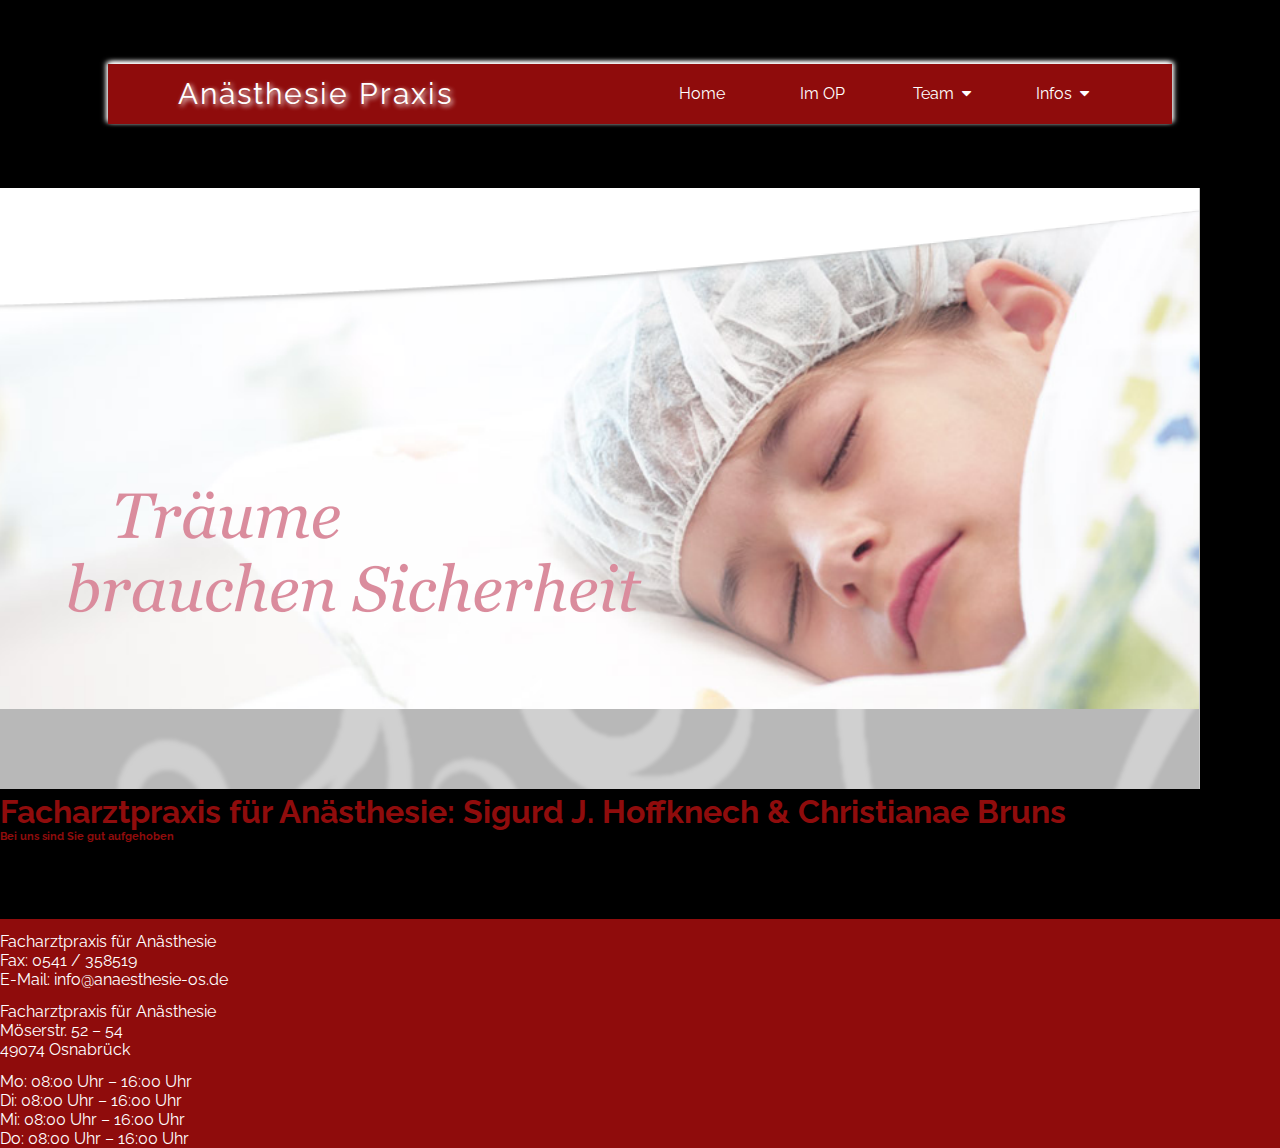
<file: Master file Tim Hoffknecht/index.html>
<!doctype html>
<html lang="en">
     <head> 
        <title>Anähstesie Praxis an der Hase</title>
        
        <link rel="stylesheet" href="style.css">
        <link rel="stylesheet" href="https://cdn.jsdelivr.net/npm/bootstrap-icons@1.8.1/font/bootstrap-icons.css">
        <link href="https://cdn.jsdelivr.net/npm/bootstrap@5.0.2/dist/css/bootstrap.min.css" rel="stylesheet" integrity="sha384-EVSTQN3/azprG1Anm3QDgpJLIm9Nao0Yz1ztcQTwFspd3yD65VohhpuuCOmLASjC" crossorigin="anonymous">
		<link href="https://fonts.googleapis.com/css?family=Raleway" rel="stylesheet">
		<meta name="viewport" content="width=device-width, initial-scale=1">
	 <link rel="stylesheet" href="https://cdnjs.cloudflare.com/ajax/libs/font-awesome/4.7.0/css/font-awesome.min.css">    
        
     </head>

     <body class="container">

		
		<div id="container">
		  <nav>
			<div id="logo">
			  Anästhesie Praxis
			</div>
			<ul>
			  <li><a href="index.html">Home</a></li>
			  <li><a href="Im-OP.html">Im OP</a></li>
			  <li class="dropdown"><a href="#"> Team &nbsp;<i class="fa fa-caret-down"></i> </a>
				<div class="dd">
				  <div id="u_a_c"><div id="up_arrow"></div></div>
				 <ul>
				   <li><a href="UnserTeam.html">Unser Team</a></li>
				   <li><a href="Aerzte.html">Ärzte</a></li>
				 </ul>
				 </div>
			  <li class="dropdown"><a href="#"> Infos &nbsp;<i class="fa fa-caret-down"></i> </a>
					<div class="dd">
					  <div id="u_a_c"><div id="up_arrow"></div></div>
					 <ul>
					   <li><a href="Die-Operation.html">Die OP</a></li>
					   <li><a href="Erwachsene.html">Erwachsene</a></li>
					   <li><a href="Kinder.html">Kinder</a></li>
					   <li><a href="Zu-Hause.html">Zu Hause</a></li>
					   <li><a href="Equipment.html">Eqipment</a></li>
					 </ul>
					 </div>
		
			 
			</ul>
		  </nav>
		</div>

	


		<img src="images/Trauume brauchen Sicherheit.PNG" class="container" >

		<section id="latest-from-the-blog" class="mt-4 mb-4">
			<div class="container">
			
				<h1>Facharztpraxis für Anästhesie: Sigurd J. Hoffknech & Christianae Bruns</h1>
				
				
			
					<div class="row">
				
						<div class="col-6">
			
							<section id="home-posts">
							
								<div>
									<div class="card my-4 border-0">
										<div class="card-body">
											<h6>Bei uns sind Sie gut aufgehoben</h6>
											<p class="card-text">Im Rahmen einer Operation ist die Anästhesie unverzichtbar. Als
												Facharztpraxis für Anästhesie übernehmen wir die komplette
												anästhesiologische Betreuung von kleinen und großen Patienten. Diese
												reicht vom ersten Beratungsgespräch bis zur Entlassung nach dem
												Eingriff</p>
										</div>
									</div>
								</div>
									
			
			
							</section>
							
						</div>
						
						<div class="col-6">
							
							<section id="home-short-intro">
								<div class="card my-4 border-0">
									<div class="card-body"></div>
									<p class="card-text"> Innerhalb der Praxisklinik arbeiten wir mit Kolleginnen und Kollegen
										verschiedener Fachrichtungen zusammen und begleiten auch Operateure
										anderer Praxen, die unseren voll ausgestatteten OP-Bereich nutzen
										wollen</p>
							
							</section>
							
						
							
						</div>
					</div>
				</div>

		<footer>
   
			<section id="latest-from-the-blog" class="mt-4 mb-4" >
				<div class="container">
			
					
					
				
					<div class="row gx-5" id="texthauptseite" >
					
						<div class="col-lg-4" style="background-color:#8f0c0c;" style="color:white ;">
							<div class="card my-4 border-0" style="background-color:#8f0c0c;"style="color:white ;">
								<div class="card-body" style="background-color:#8f0c0c;" style="color:white ;">
									<h6 style="background-color:#8f0c0c;" style="color:white ;">Kontakt</h6>
									<p class="card-text" style="background-color:#8f0c0c;" style="color: white ;">  <ul style="list-style-type: none;">
										<li>Facharztpraxis für Anästhesie</li>
										<li>Fax: 0541 / 358519</li>
										<li>E-Mail: info@anaesthesie-os.de</li></p>
										
		
								</div>
							</div>
		
						</div>
						
						<div class="col-lg-4" style="background-color:#8f0c0c;" style="color:white ;">
							<div class="card my-4 border-0" style="background-color:#8f0c0c;"style="color:white ;">
								<div class="card-body" style="background-color:#8f0c0c;" style="color:white ;">
									<h6 style="background-color:#8f0c0c;" style="color:white ;">Adresse</h6>
									<p class="card-text" style="background-color:#8f0c0c;" style="color: white ;">  <ul style="list-style-type: none;">
										<li>Facharztpraxis für Anästhesie</li>
										<li>Möserstr. 52 – 54</li>
										<li>49074 Osnabrück</li></p>
										
		
								</div>
							</div>
		
						</div>
		
						<div class="col-lg-4" style="background-color:#8f0c0c;" style="color:white ;">
							<div class="card my-4 border-0" style="background-color:#8f0c0c;"style="color:white ;">
								<div class="card-body" style="background-color:#8f0c0c;" style="color:white ;">
									<h6 style="background-color:#8f0c0c;" style="color:white ;">Öffnungszeiten</h6>
									<p class="card-text" style="background-color:#8f0c0c;" style="color: white ;">  <ul style="list-style-type: none;">
										<li>Mo: 08:00 Uhr – 16:00 Uhr</li>
										<li>Di: 08:00 Uhr – 16:00 Uhr</li>
										<li>Mi: 08:00 Uhr – 16:00 Uhr</li>
										<li>Do: 08:00 Uhr – 16:00 Uhr</li>
									   </p>
										
		
								</div>
							</div>
		
						</div>
						
					
						
				</div>
			</section>
		
		
		</footer>



		

          	<script src="https://cdn.jsdelivr.net/npm/bootstrap@5.0.2/dist/js/bootstrap.bundle.min.js" integrity="sha384-MrcW6ZMFYlzcLA8Nl+NtUVF0sA7MsXsP1UyJoMp4YLEuNSfAP+JcXn/tWtIaxVXM" crossorigin="anonymous"></script>
	</body>
</html>
</file>
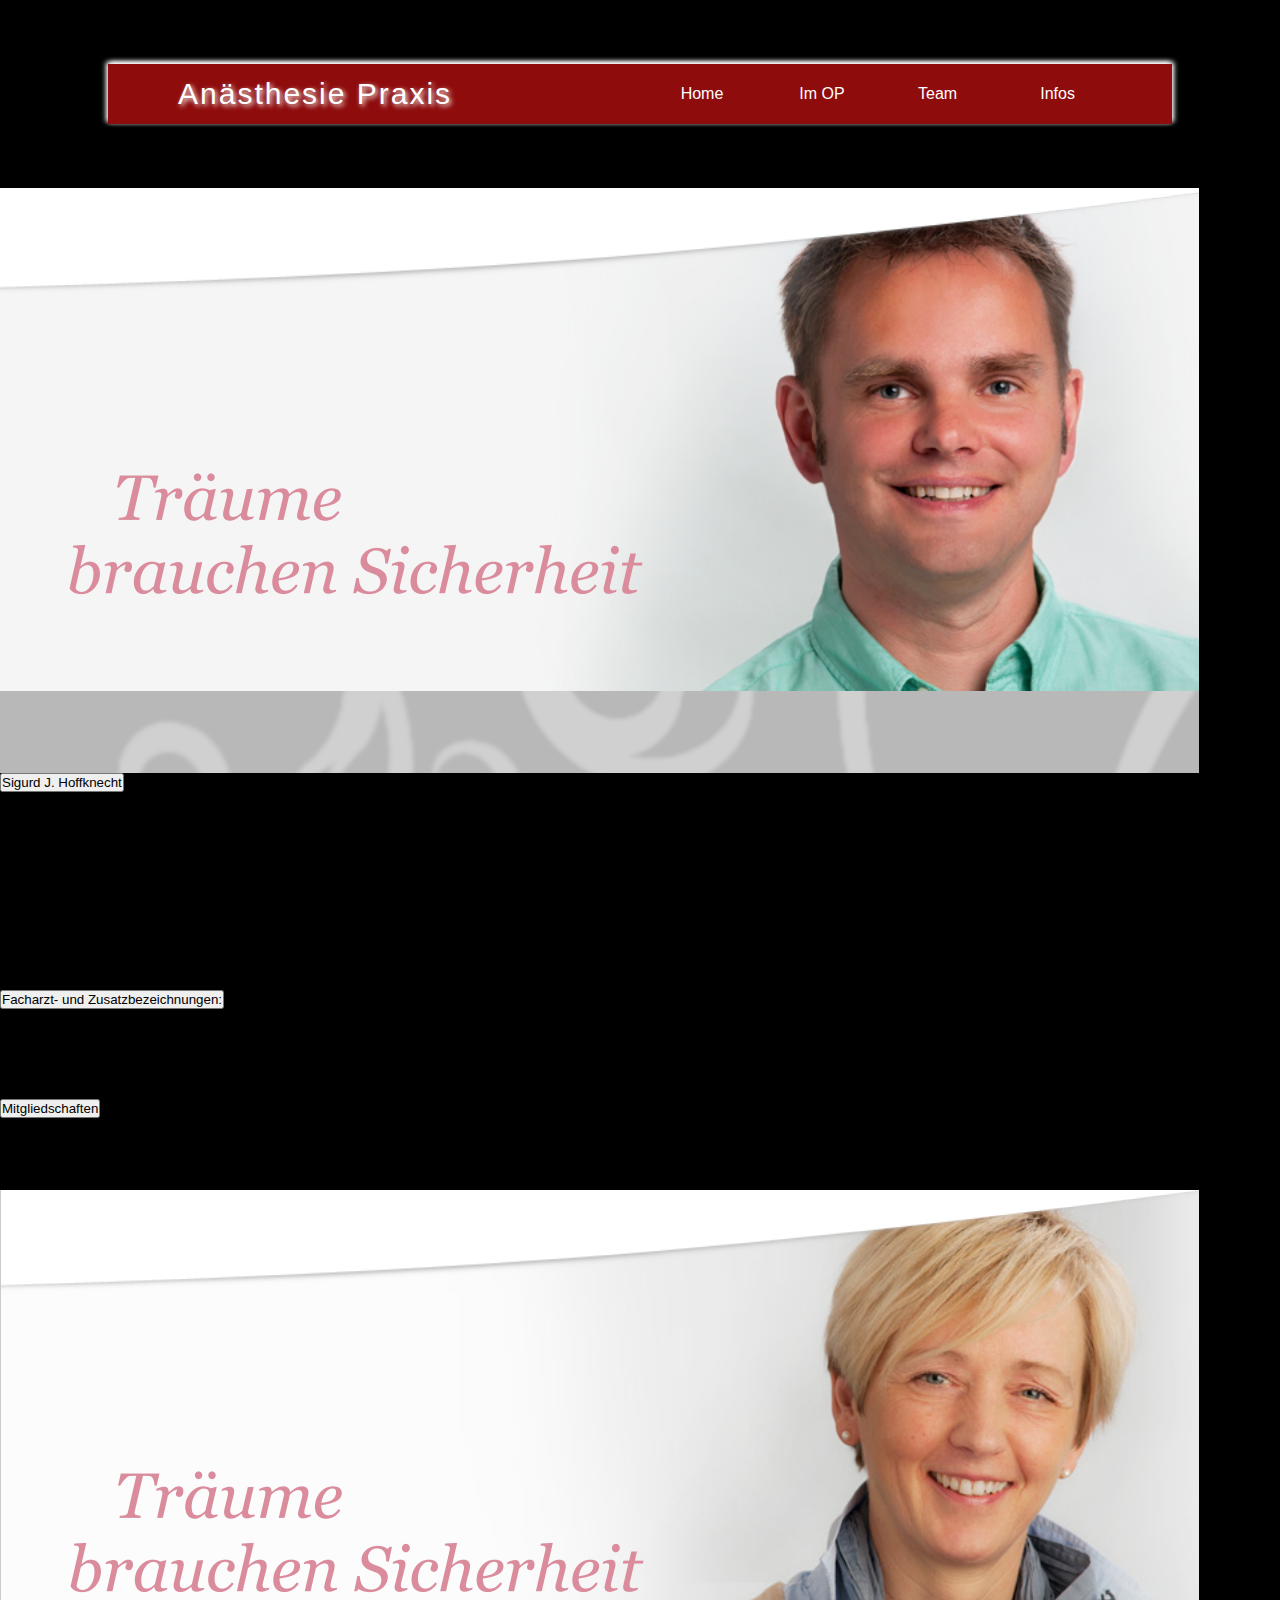
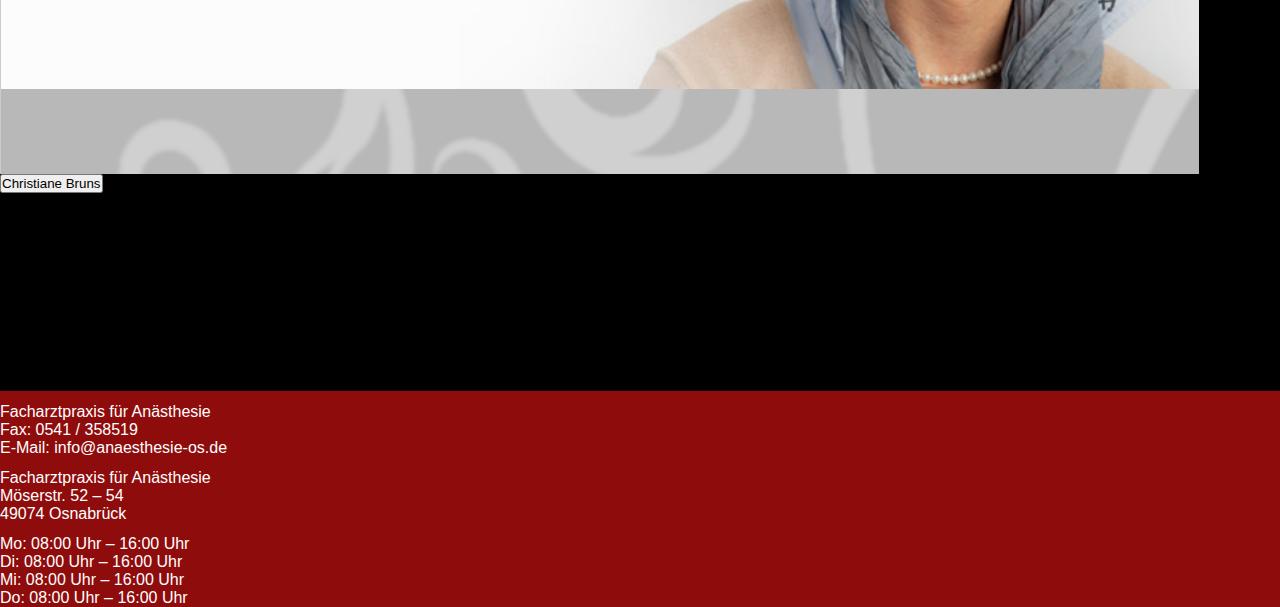
<file: Master file Tim Hoffknecht/Aerzte.html>
<html lang="en">
     <head> 
        <title>Team / Ärzte</title>
        
        <link rel="stylesheet" href="style.css">
        <link rel="stylesheet" href="https://cdn.jsdelivr.net/npm/bootstrap-icons@1.8.1/font/bootstrap-icons.css">
        <link href="https://cdn.jsdelivr.net/npm/bootstrap@5.0.2/dist/css/bootstrap.min.css" rel="stylesheet" integrity="sha384-EVSTQN3/azprG1Anm3QDgpJLIm9Nao0Yz1ztcQTwFspd3yD65VohhpuuCOmLASjC" crossorigin="anonymous">
            
        
     </head>

     <body class="container">
	
        	<div id="container">
            <nav>
              <div id="logo">
                Anästhesie Praxis
              </div>
              <ul>
                <li><a href="index.html">Home</a></li>
                <li><a href="Im-OP.html">Im OP</a></li>
                <li class="dropdown"><a href="#"> Team &nbsp;<i class="fa fa-caret-down"></i> </a>
                <div class="dd">
                  <div id="u_a_c"><div id="up_arrow"></div></div>
                 <ul>
                   <li><a href="UnserTeam.html">Unser Team</a></li>
                   <li><a href="Aerzte.html">Ärzte</a></li>
                 </ul>
                 </div>
                <li class="dropdown"><a href="#"> Infos &nbsp;<i class="fa fa-caret-down"></i> </a>
                  <div class="dd">
                    <div id="u_a_c"><div id="up_arrow"></div></div>
                   <ul>
                     <li><a href="Die-Operation.html">Die OP</a></li>
                     <li><a href="Erwachsene.html">Erwachsene</a></li>
                     <li><a href="Kinder.html">Kinder</a></li>
                     <li><a href="Zu-Hause.html">Zu Hause</a></li>
                     <li><a href="Equipment.html">Eqipment</a></li>
                   </ul>
                   </div>
            
               
              </ul>
              </nav>
          </div>
		</div>
        <img src="images/SigurdHoffknecht.PNG" class="container" >

        <p></p>
        <p></p>
        <div class="accordion accordion-flush" id="accordionFlushExample">
            <div class="accordion-item">
              <h2 class="accordion-header" id="flush-headingOne">
                <button class="accordion-button collapsed" type="button" data-bs-toggle="collapse" data-bs-target="#flush-collapseOne" aria-expanded="false" aria-controls="flush-collapseOne">
                    Sigurd J. Hoffknecht
                </button>
              </h2>
              <div id="flush-collapseOne" class="accordion-collapse collapse" aria-labelledby="flush-headingOne" data-bs-parent="#accordionFlushExample">
                <div class="accordion-body">
                    <ul style="list-style-type: none;">
                    <li>1971        geboren in Lippstadt</li>
                    <li>1991 - 1992 Studium Mathematik RWTH Aachen</li>
                    <li>1992 - 1993 Zivildienst Rettungswache Erwitte</li>
                    <li>1993        Ausbildung zum staatlich geprüften Rettungsassistenten in Lünen</li>
                    <li>1993 - 2001 Studium Humanmedizin Westfälische-Wilhelms-Universität Münster</li>
                    <li>2001 - 2004 AIP und Assistenzarzt </li>
                    <li>2004 - 2009 Assistenzarzt und Facharzt</li>
                    <li>2010 - 2014 Anästhesie-Facharzt-Gemeinschaft, Praxis für ambulante Anästhesie in Münster</li>
                    <li>2014        Niederlassung in der Praxis für Anästhesie - Praxisklinik an der Hase in Osnabrück</li>
                    <li>2003 - 2005 Intensivtransportwagen des ASB Münster</li>
                    <li>seit 2004   Notarzt in den Kreisen Münster, Warendorf, Gütersloh und Osnabrück</li>
                    

                 </ul>
                </div>
              </div>
            </div>
            <div class="accordion-item">
              <h2 class="accordion-header" id="flush-headingTwo">
                <button class="accordion-button collapsed" type="button" data-bs-toggle="collapse" data-bs-target="#flush-collapseTwo" aria-expanded="false" aria-controls="flush-collapseTwo">
                    Facharzt- und Zusatzbezeichnungen:
                </button>
              </h2>
              <div id="flush-collapseTwo" class="accordion-collapse collapse" aria-labelledby="flush-headingTwo" data-bs-parent="#accordionFlushExample">
                <div class="accordion-body">
                    <ul style="list-style-type: none;">
                        <li>2002 Fachkunde Notfallmedizin</li>
                        <li>2002 Fachkunde Strahlenschutz Notfalldiagnostik</li>
                        <li>2006 Facharzt für Anästhesie</li>
                        <li>2006 Leitender Notarzt</li>
                        <li>2014 Zusatzbezeichnung Notfallmedizin</li>
                        
                </div>
              </div>
            </div>
            <div class="accordion-item">
              <h2 class="accordion-header" id="flush-headingThree">
                <button class="accordion-button collapsed" type="button" data-bs-toggle="collapse" data-bs-target="#flush-collapseThree" aria-expanded="false" aria-controls="flush-collapseThree">
                  Mitgliedschaften
                </button>
              </h2>
              <div id="flush-collapseThree" class="accordion-collapse collapse" aria-labelledby="flush-headingThree" data-bs-parent="#accordionFlushExample">
                <div class="accordion-body">
                    <ul style="list-style-type: none;">
                        <li>Deutsche Gesellschaft für Anästhesie und Intensivmedizin (DGAI)</li>
                        <li>Arbeitsgemeinschaft in Norddeutschland tätiger Notärzte (AGNN)</li>
                        <li>European Society of Anaesthesiology (ESA)</li>
                        <li>Gesundheitsregion Osnabrück - Emsland e.V</li>
                </div>
              </div>
            </div>
          </div>

          <img src="images/ChristianeBruns.PNG" class="container" >

          <div class="accordion accordion-flush" id="accordionFlushExample">
            <div class="accordion-item">
              <h2 class="accordion-header" id="flush-headingOne" style="color:#8f0c0c ;">
                <button class="accordion-button collapsed" type="button" data-bs-toggle="collapse" data-bs-target="#flush-collapseOne" aria-expanded="false" aria-controls="flush-collapseOne">
                    Christiane Bruns
                </button>
              </h2>
              <div id="flush-collapseOne" class="accordion-collapse collapse" aria-labelledby="flush-headingOne" data-bs-parent="#accordionFlushExample">
                <div class="accordion-body">
                    <ul style="list-style-type: none;">
                    <li>1959 geboren in Bonn</li>
                    <li>1978–1980 Studium der Biologie an der Friedrich-Wilhelm-Universität</li>
                    <li>1980–1982 Studium der Medizin an der Ruhruniversität Bochum</li>
                    <li>1982–1987 Studium der Medizin an der Friedrich-Wilhelm-Universität Bonn</li>
                    <li>1991–1992 Assistenzärztin für Anästhesie im Krankenhaus der Augustinerinnen Köln</li>
                    <li>1992–1995 Assistenzärztin und Fachärztin im Christlichen Krankenhaus Quakenbrück </li>
                    <li>1995 Facharztprüfung für Anästhesie</li>
                    <li>1996 Übernahme der Praxis für Anästhesie in der Praxisklinik an der Hase in Osnabrück</li>
                    <li>2014        Niederlassung in der Praxis für Anästhesie - Praxisklinik an der Hase in Osnabrück</li>
                    <li>2003 - 2005 Intensivtransportwagen des ASB Münster</li>
                    <li>seit 2004   Notarzt in den Kreisen Münster, Warendorf, Gütersloh und Osnabrück</li>
                    

                 </ul>
                </div>
              </div>
            </div>
            </div>
            </div>
          </div>







<footer>
   
    <section id="latest-from-the-blog" class="mt-4 mb-4" >
        <div class="container">
    
            
            
        
            <div class="row gx-5" id="texthauptseite" >
            
                <div class="col-lg-4" style="background-color:#8f0c0c;" style="color:white ;">
                    <div class="card my-4 border-0" style="background-color:#8f0c0c;"style="color:white ;">
                        <div class="card-body" style="background-color:#8f0c0c;" style="color:white ;">
                            <h6 style="background-color:#8f0c0c;" style="color:white ;">Kontakt</h6>
                            <p class="card-text" style="background-color:#8f0c0c;" style="color: white ;">  <ul style="list-style-type: none;">
                                <li>Facharztpraxis für Anästhesie</li>
                                <li>Fax: 0541 / 358519</li>
                                <li>E-Mail: info@anaesthesie-os.de</li></p>
                                

                        </div>
                    </div>

                </div>
                
                <div class="col-lg-4" style="background-color:#8f0c0c;" style="color:white ;">
                    <div class="card my-4 border-0" style="background-color:#8f0c0c;"style="color:white ;">
                        <div class="card-body" style="background-color:#8f0c0c;" style="color:white ;">
                            <h6 style="background-color:#8f0c0c;" style="color:white ;">Adresse</h6>
                            <p class="card-text" style="background-color:#8f0c0c;" style="color: white ;">  <ul style="list-style-type: none;">
                                <li>Facharztpraxis für Anästhesie</li>
                                <li>Möserstr. 52 – 54</li>
                                <li>49074 Osnabrück</li></p>
                                

                        </div>
                    </div>

                </div>

                <div class="col-lg-4" style="background-color:#8f0c0c;" style="color:white ;">
                    <div class="card my-4 border-0" style="background-color:#8f0c0c;"style="color:white ;">
                        <div class="card-body" style="background-color:#8f0c0c;" style="color:white ;">
                            <h6 style="background-color:#8f0c0c;" style="color:white ;">Öffnungszeiten</h6>
                            <p class="card-text" style="background-color:#8f0c0c;" style="color: white ;">  <ul style="list-style-type: none;">
                                <li>Mo: 08:00 Uhr – 16:00 Uhr</li>
                                <li>Di: 08:00 Uhr – 16:00 Uhr</li>
                                <li>Mi: 08:00 Uhr – 16:00 Uhr</li>
                                <li>Do: 08:00 Uhr – 16:00 Uhr</li>
                               </p>
                                

                        </div>
                    </div>

                </div>
                
            
                
        </div>
    </section>


</footer>


        

        <script src="https://cdn.jsdelivr.net/npm/bootstrap@5.0.2/dist/js/bootstrap.bundle.min.js" integrity="sha384-MrcW6ZMFYlzcLA8Nl+NtUVF0sA7MsXsP1UyJoMp4YLEuNSfAP+JcXn/tWtIaxVXM" crossorigin="anonymous"></script>
     </body>
</file>
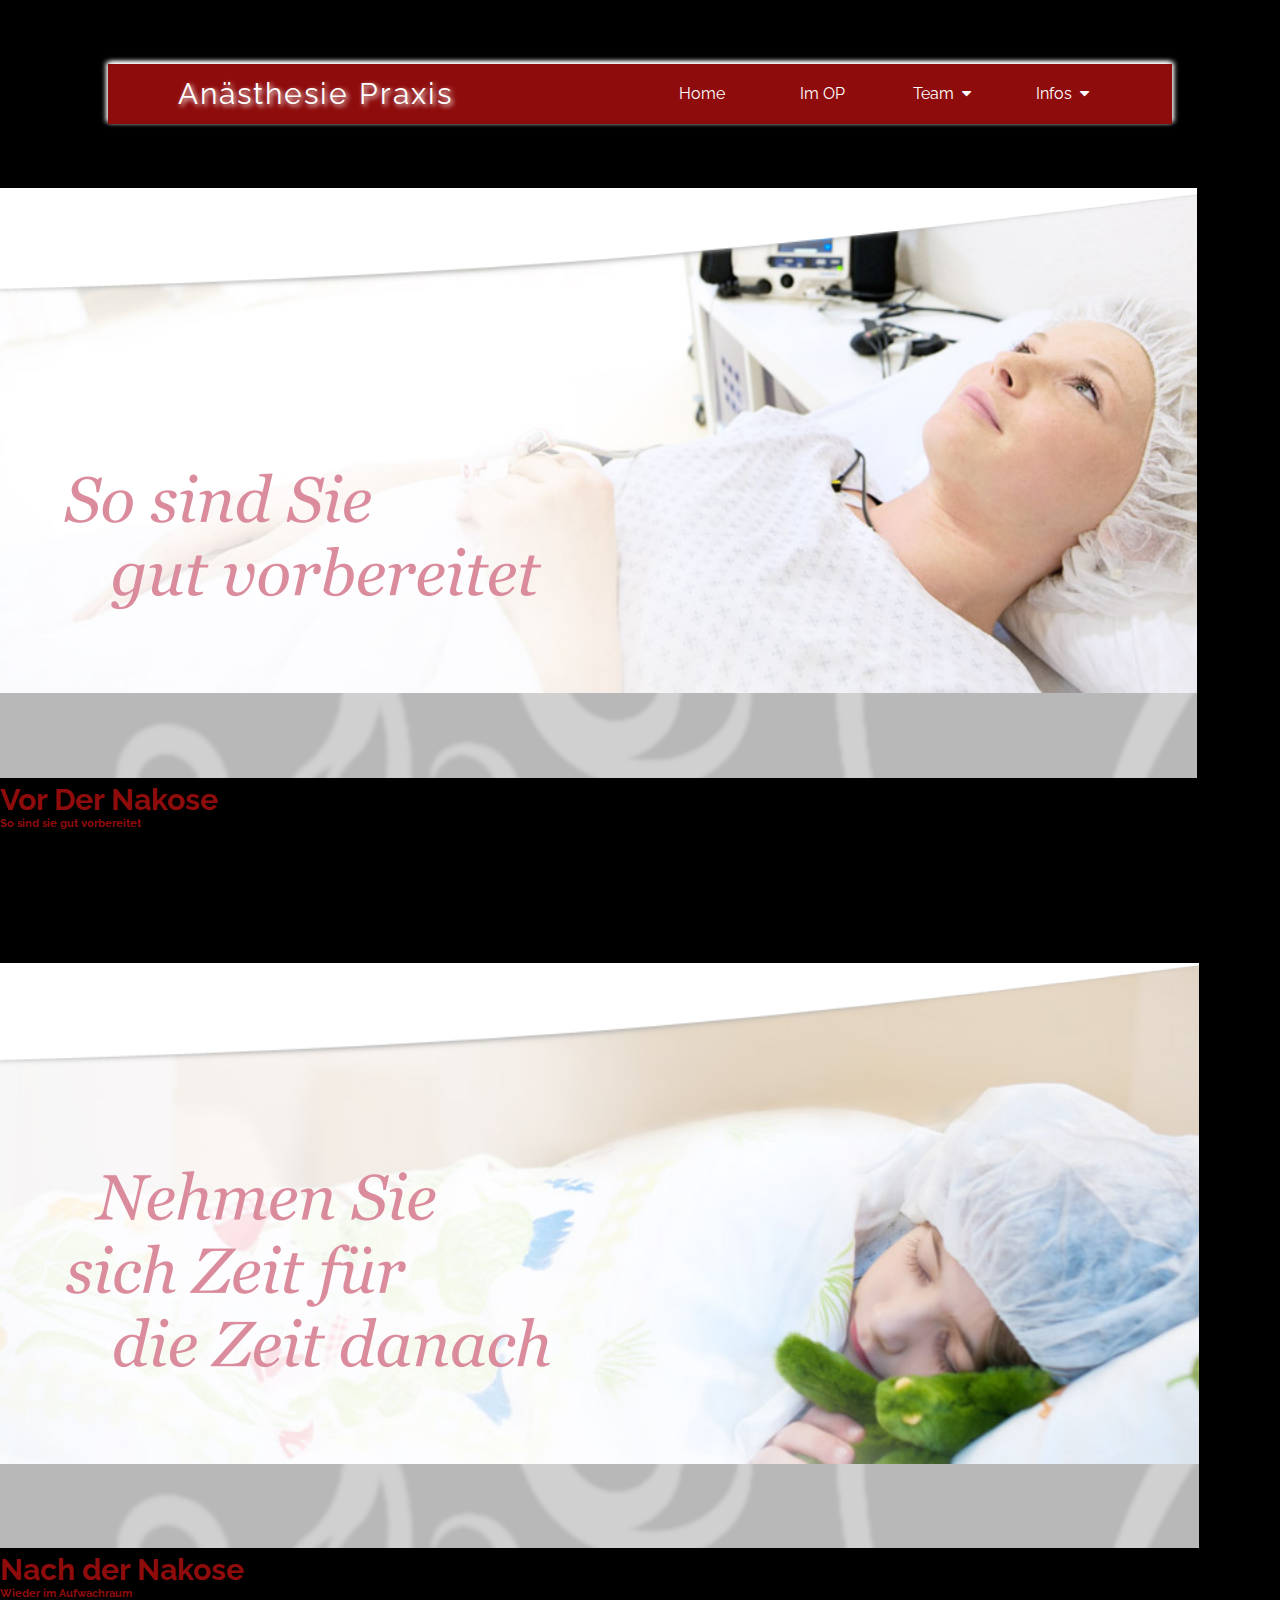
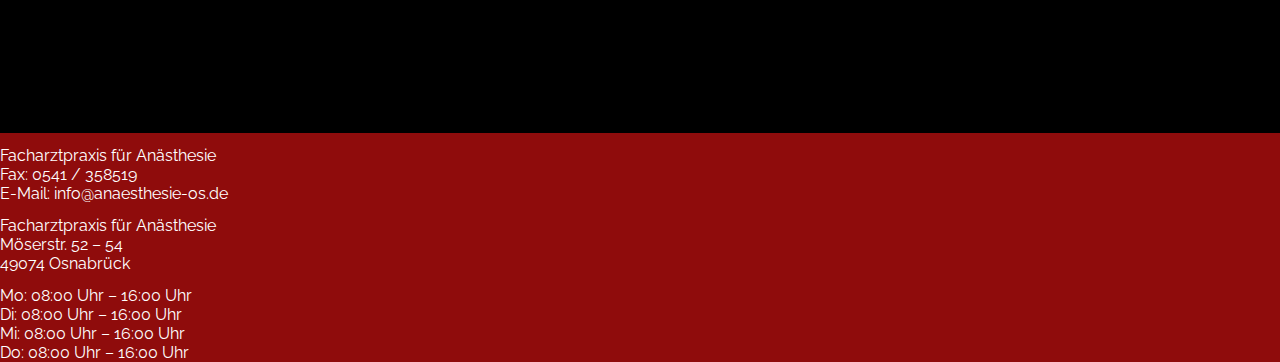
<file: Master file Tim Hoffknecht/Die-Operation.html>
<!doctype html>
<html lang="en">
     <head> 
        <title>Infos / Die OP</title>
        
        <link rel="stylesheet" href="style.css">
        <link rel="stylesheet" href="https://cdn.jsdelivr.net/npm/bootstrap-icons@1.8.1/font/bootstrap-icons.css">
        <link href="https://cdn.jsdelivr.net/npm/bootstrap@5.0.2/dist/css/bootstrap.min.css" rel="stylesheet" integrity="sha384-EVSTQN3/azprG1Anm3QDgpJLIm9Nao0Yz1ztcQTwFspd3yD65VohhpuuCOmLASjC" crossorigin="anonymous">
		<link href="https://fonts.googleapis.com/css?family=Raleway" rel="stylesheet">
		<meta name="viewport" content="width=device-width, initial-scale=1">
	 <link rel="stylesheet" href="https://cdnjs.cloudflare.com/ajax/libs/font-awesome/4.7.0/css/font-awesome.min.css">    
        
     </head>

     <body class="container">

		
		<div id="container">
			<nav>
				<div id="logo">
				  Anästhesie Praxis
				</div>
				<ul>
				  <li><a href="index.html">Home</a></li>
				  <li><a href="Im-OP.html">Im OP</a></li>
				  <li class="dropdown"><a href="#"> Team &nbsp;<i class="fa fa-caret-down"></i> </a>
					<div class="dd">
					  <div id="u_a_c"><div id="up_arrow"></div></div>
					 <ul>
					   <li><a href="UnserTeam.html">Unser Team</a></li>
					   <li><a href="Aerzte.html">Ärzte</a></li>
					 </ul>
					 </div>
				  <li class="dropdown"><a href="#"> Infos &nbsp;<i class="fa fa-caret-down"></i> </a>
						<div class="dd">
						  <div id="u_a_c"><div id="up_arrow"></div></div>
						 <ul>
						   <li><a href="Die-Operation.html">Die OP</a></li>
						   <li><a href="Erwachsene.html">Erwachsene</a></li>
						   <li><a href="Kinder.html">Kinder</a></li>
						   <li><a href="Zu-Hause.html">Zu Hause</a></li>
						   <li><a href="Equipment.html">Eqipment</a></li>
						 </ul>
						 </div>
			
				 
				</ul>
			  </nav>
		</div>

	


		<img src="images/Vor-Der -Op.PNG" class="container" >

		<section id="latest-from-the-blog" class="mt-4 mb-4">
			<div class="container">
			
			<h2 style="font-size: 30px; color: #8f0c0c;">Vor Der Nakose</h2>
				
				
			
					<div class="row">
				
						<div class="col-6">
			
							<section id="home-posts">
							
								<div>
									<div class="card my-4 border-0">
										<div class="card-body">
											<p></p>
											<h6>So sind sie gut vorbereitet</h6>
											<p class="card-text">Wenn der Tag für Ihre OP da ist, kommen Sie bitte zur vereinbarten Zeit in
												die Praxis und melden sich am Empfang. Sie werden nach der Anmeldung
												zu Ihrem Platz im Aufwachraum begleitet und haben dort noch etwa 30
												Minuten, um sich in Ruhe umzuziehen und vorzubereiten.</p>
                                            <p class="card-text">Sollten Ihnen zu Hause noch Fragen eingefallen sein, können Sie diese
												jetzt stellen. Dafür nehmen wir uns gerne Zeit, denn wir wollen, dass Sie
												möglichst entspannt und angstfrei sind. Wir legen dann eine
												Venenverweilkanüle und spritzen Ihnen etwas Beruhigungsmittel.
												Manchmal werden noch kleine Untersuchungen durchgeführt, wie
												Blutdruck- oder Blutzuckermessen. Und dann geht es schon in den OP.</p>

										</div>
									</div>
								</div>
									
			
			
							</section>
							
						</div>
						
						<div class="col-6">
							
							<section id="home-short-intro">
								<div class="card my-4 border-0">
									<div class="card-body"></div>
									<p class="card-text">Trotz aller Planung kann es immer mal zu Verzögerungen kommen, sodass
										wir Wartezeiten nicht ganz ausschließen können. Aber für uns ist
										entscheidend, dass jeder Patient die optimale medizinische Versorgung
										bekommt – auch wenn es dadurch mal etwas länger dauert. Wir bitten
										bereits an dieser Stelle um Ihr Verständnis.</p>
							
							</section>
							
						
							
						</div>
					</div>
				</div>

				<img src="images/Nach-Der-OP.PNG" class="container" >

				<section id="latest-from-the-blog" class="mt-4 mb-4">
					<div class="container">
					
					<h2 style="font-size: 30px; color: #8f0c0c;">Nach der Nakose</h2>
						
						
					
							<div class="row">
						
								<div class="col-6">
					
									<section id="home-posts">
									
										<div>
											<div class="card my-4 border-0">
												<div class="card-body">
													<p></p>
													<h6>Wieder im Aufwachraum</h6>
													<p class="card-text">Im Aufwachraum angekommen, können Sie sich in Ruhe ausschlafen. Je
														nach Narkoseart verbinden wir Sie noch einmal mit unseren
														Überwachungsgeräten, so dass wir Ihnen bei Bedarf sofort helfen können.
														Ihre Angehörigen können im Normalfall dann schon zu Ihnen. Da jedoch
														alle Patienten etwas Ruhe brauchen, sollten Sie nur eine Person
														mitbringen. Begleiten Sie Ihr Kind, lassen wir selbstverständlich auch zwei
														Personen in den Aufwachraum.</p>
		
												</div>
											</div>
										</div>
											
					
					
									</section>
									
								</div>
								
								<div class="col-6">
									
									<section id="home-short-intro">
										<div class="card my-4 border-0">
											<div class="card-body"></div>
											<p class="card-text">Sobald Sie wach genug sind, dürfen Sie frühstücken. Bringen Sie sich eine
												leichte Mahlzeit von zu Hause mit, Getränke bekommen Sie bei uns. Erst
												wenn Sie etwas gegessen haben, Sie sich wieder gut fühlen, Ihre
												Begleitperson hier ist und wir sicher sind, dass keine Komplikationen zu
												erwarten sind, entlassen wir Sie nach Hause.</p>

											<p class="card-text">Planen Sie für die Aufwachphase ausreichend Zeit ein. Nach den
												modernen Narkosemitteln fühlt man sich zwar sehr schnell wieder wach
												und fit, dennoch möchten wir unsere Patienten erst entlassen, wenn aus
												unserer Sicht kein Risiko mehr besteht.</p>
									
									</section>
									
								
									
								</div>
							</div>
						</div>

		<footer>
   
			<section id="latest-from-the-blog" class="mt-4 mb-4" >
				<div class="container">
			
					
					
				
					<div class="row gx-5" id="texthauptseite" >
					
						<div class="col-lg-4" style="background-color:#8f0c0c;" style="color:white ;">
							<div class="card my-4 border-0" style="background-color:#8f0c0c;"style="color:white ;">
								<div class="card-body" style="background-color:#8f0c0c;" style="color:white ;">
									<h6 style="background-color:#8f0c0c;" style="color:white ;">Kontakt</h6>
									<p class="card-text" style="background-color:#8f0c0c;" style="color: white ;">  <ul style="list-style-type: none;">
										<li>Facharztpraxis für Anästhesie</li>
										<li>Fax: 0541 / 358519</li>
										<li>E-Mail: info@anaesthesie-os.de</li></p>
										
		
								</div>
							</div>
		
						</div>
						
						<div class="col-lg-4" style="background-color:#8f0c0c;" style="color:white ;">
							<div class="card my-4 border-0" style="background-color:#8f0c0c;"style="color:white ;">
								<div class="card-body" style="background-color:#8f0c0c;" style="color:white ;">
									<h6 style="background-color:#8f0c0c;" style="color:white ;">Adresse</h6>
									<p class="card-text" style="background-color:#8f0c0c;" style="color: white ;">  <ul style="list-style-type: none;">
										<li>Facharztpraxis für Anästhesie</li>
										<li>Möserstr. 52 – 54</li>
										<li>49074 Osnabrück</li></p>
										
		
								</div>
							</div>
		
						</div>
		
						<div class="col-lg-4" style="background-color:#8f0c0c;" style="color:white ;">
							<div class="card my-4 border-0" style="background-color:#8f0c0c;"style="color:white ;">
								<div class="card-body" style="background-color:#8f0c0c;" style="color:white ;">
									<h6 style="background-color:#8f0c0c;" style="color:white ;">Öffnungszeiten</h6>
									<p class="card-text" style="background-color:#8f0c0c;" style="color: white ;">  <ul style="list-style-type: none;">
										<li>Mo: 08:00 Uhr – 16:00 Uhr</li>
										<li>Di: 08:00 Uhr – 16:00 Uhr</li>
										<li>Mi: 08:00 Uhr – 16:00 Uhr</li>
										<li>Do: 08:00 Uhr – 16:00 Uhr</li>
									   </p>
										
		
								</div>
							</div>
		
						</div>
						
					
						
				</div>
			</section>
		
		
		</footer>



		

          	<script src="https://cdn.jsdelivr.net/npm/bootstrap@5.0.2/dist/js/bootstrap.bundle.min.js" integrity="sha384-MrcW6ZMFYlzcLA8Nl+NtUVF0sA7MsXsP1UyJoMp4YLEuNSfAP+JcXn/tWtIaxVXM" crossorigin="anonymous"></script>
	</body>
</html>
</file>
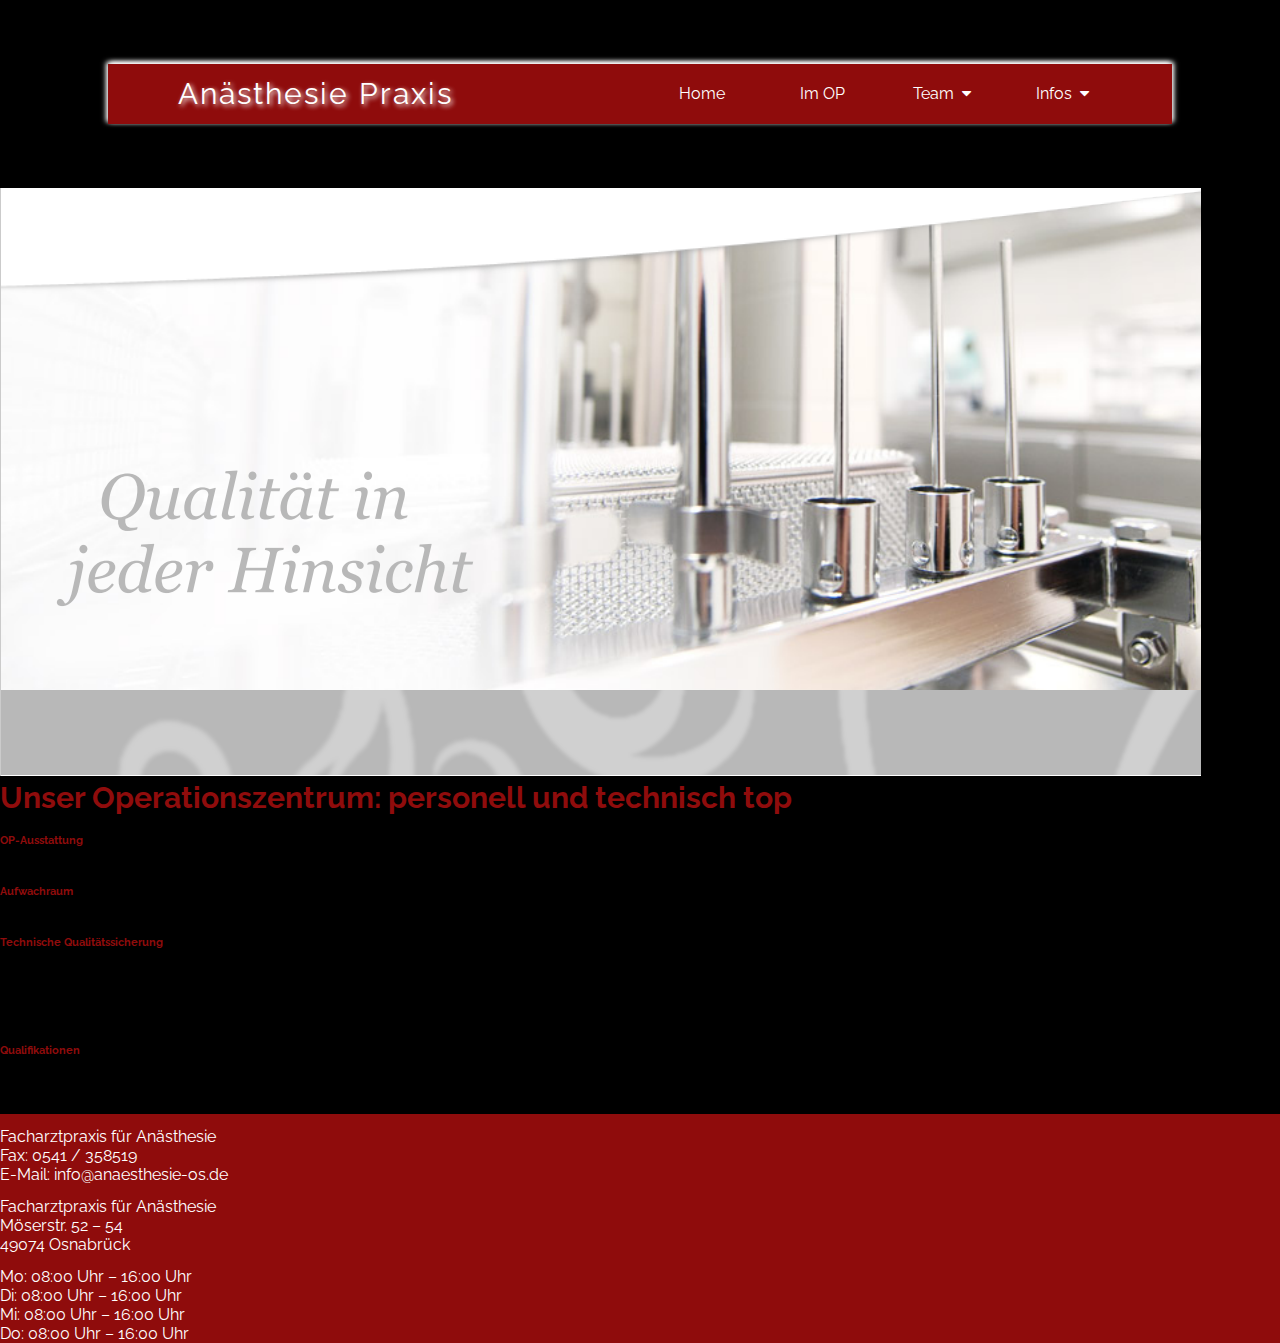
<file: Master file Tim Hoffknecht/Equipment.html>
<!doctype html>
<html lang="en">
     <head> 
        <title>Equipment</title>
        
        <link rel="stylesheet" href="style.css">
        <link rel="stylesheet" href="https://cdn.jsdelivr.net/npm/bootstrap-icons@1.8.1/font/bootstrap-icons.css">
        <link href="https://cdn.jsdelivr.net/npm/bootstrap@5.0.2/dist/css/bootstrap.min.css" rel="stylesheet" integrity="sha384-EVSTQN3/azprG1Anm3QDgpJLIm9Nao0Yz1ztcQTwFspd3yD65VohhpuuCOmLASjC" crossorigin="anonymous">
		<link href="https://fonts.googleapis.com/css?family=Raleway" rel="stylesheet">
		<meta name="viewport" content="width=device-width, initial-scale=1">
	 <link rel="stylesheet" href="https://cdnjs.cloudflare.com/ajax/libs/font-awesome/4.7.0/css/font-awesome.min.css">    
        
     </head>

     <body class="container">

		
		<div id="container">
			<nav>
				<div id="logo">
				  Anästhesie Praxis
				</div>
				<ul>
				  <li><a href="index.html">Home</a></li>
				  <li><a href="Im-OP.html">Im OP</a></li>
				  <li class="dropdown"><a href="#"> Team &nbsp;<i class="fa fa-caret-down"></i> </a>
					<div class="dd">
					  <div id="u_a_c"><div id="up_arrow"></div></div>
					 <ul>
					   <li><a href="UnserTeam.html">Unser Team</a></li>
					   <li><a href="Aerzte.html">Ärzte</a></li>
					 </ul>
					 </div>
				  <li class="dropdown"><a href="#"> Infos &nbsp;<i class="fa fa-caret-down"></i> </a>
						<div class="dd">
						  <div id="u_a_c"><div id="up_arrow"></div></div>
						 <ul>
						   <li><a href="Die-Operation.html">Die OP</a></li>
						   <li><a href="Erwachsene.html">Erwachsene</a></li>
						   <li><a href="Kinder.html">Kinder</a></li>
						   <li><a href="Zu-Hause.html">Zu Hause</a></li>
						   <li><a href="Equipment.html">Eqipment</a></li>
						 </ul>
						 </div>
			
				 
				</ul>
			  </nav>
		</div>

	


		<img src="images/Operationen.PNG" class="container" >

		<section id="latest-from-the-blog" class="mt-4 mb-4">
			<div class="container">
			
			<h2 style="font-size: 30px; color: #8f0c0c;">Unser Operationszentrum: personell und
                technisch top</h2>
				
				
			
					<div class="row">
				
						<div class="col-6">
			
							<section id="home-posts">
							
								<div>
									<div class="card my-4 border-0">
										<div class="card-body">
											<p></p>
											<p class="card-text">Drei modern ausgestattete Operationssäle, ein Aufwachraum und die
                                                entsprechenden Versorgungsräume stehen Ihnen in unserem
                                                Operationszentrum zur Verfügung.</p>
                                                <h6>OP-Ausstattung</h6>
                                            <p class="card-text">Unsere Säle sind mit Narkosegeräten der Firma Dräger und einer
                                                zentralen Gasversorgung ausgestattet. Wir setzen dabei auf die Modelle
                                                Sulla und Fabius, die sich in der Praxis hervorragend bewährt haben.
                                                Zudem verfügt jeder Saal über ein entsprechendes Standardmonitoring.</p>
                                                 <h6>Aufwachraum</h6>
                                            <p class="card-text">Der Aufwachraum ist mit einer Beatmungsvorrichtung und natürlich mit
                                                einem kompletten Monitoring ausgestattet. Für die Notfallversorgung steht
                                                ein Lifepack 20 zur Verfügung.</p>


										</div>
									</div>
								</div>
									
			
			
							</section>
							
						</div>
						
						<div class="col-6">
							
							<section id="home-short-intro">
								<div class="card my-4 border-0">
									<div class="card-body"></div>
                                    <h6>Technische Qualitätssicherung</h6>
									<p class="card-text">Die Praxisorganisation folgt den Kriterien des KPQM, des
                                        Qualitätsmanagements für Arztpraxen und Kassenärzte. Ein qualifiziertes
                                        Ingenieurbüro übernimmt die herstellergerechte Wartung aller Geräte. Der 
                                        sachgerechte Umgang mit sämtlichen Medizinprodukten ist in
                                        Standardarbeits- und Betriebsanweisungen festgelegt. Die notwendige
                                        Ausstattung, um alle Medizinprodukte einsatzbereit zu halten, ist
                                        selbstverständlich ebenfalls vorhanden. Wir setzen zur Reinigung und
                                        Desinfektion ausschließlich validierte Verfahren ein. Alle Medizinprodukte
                                        werden mit einem Dampfsterilisator der Firma Lautenschläger,
                                        Herstellernummer 981, 1StE und einem RDG1, Herstellernummer KEN
                                        48407-05 aufbereitet.</p>
                                        <h6>Qualifikationen</h6>
                                    <p class="card-text">Zwei unserer Mitarbeiterinnen haben sich an der Hygieneakademie Ruhr
                                        zur „Hygienebeauftragten in der Arztpraxis“ zertifiziert. Außerdem haben
                                        weitere Mitarbeiterinnen den Lehrgang zum „Erwerb der Sachkenntnis
                                        gemäß §4(3) der Medizinproduktebetreiberverordnung (MPBetreibV) für
                                        die Instandhaltung von Medizinprodukten in der ärztlichen Praxis“
                                        absolviert.</p>
							
							</section>
							
						
							
						</div>
					</div>
				</div>

		<footer>
   
			<section id="latest-from-the-blog" class="mt-4 mb-4" >
				<div class="container">
			
					
					
				
					<div class="row gx-5" id="texthauptseite" >
					
						<div class="col-lg-4" style="background-color:#8f0c0c;" style="color:white ;">
							<div class="card my-4 border-0" style="background-color:#8f0c0c;"style="color:white ;">
								<div class="card-body" style="background-color:#8f0c0c;" style="color:white ;">
									<h6 style="background-color:#8f0c0c;" style="color:white ;">Kontakt</h6>
									<p class="card-text" style="background-color:#8f0c0c;" style="color: white ;">  <ul style="list-style-type: none;">
										<li>Facharztpraxis für Anästhesie</li>
										<li>Fax: 0541 / 358519</li>
										<li>E-Mail: info@anaesthesie-os.de</li></p>
										
		
								</div>
							</div>
		
						</div>
						
						<div class="col-lg-4" style="background-color:#8f0c0c;" style="color:white ;">
							<div class="card my-4 border-0" style="background-color:#8f0c0c;"style="color:white ;">
								<div class="card-body" style="background-color:#8f0c0c;" style="color:white ;">
									<h6 style="background-color:#8f0c0c;" style="color:white ;">Adresse</h6>
									<p class="card-text" style="background-color:#8f0c0c;" style="color: white ;">  <ul style="list-style-type: none;">
										<li>Facharztpraxis für Anästhesie</li>
										<li>Möserstr. 52 – 54</li>
										<li>49074 Osnabrück</li></p>
										
		
								</div>
							</div>
		
						</div>
		
						<div class="col-lg-4" style="background-color:#8f0c0c;" style="color:white ;">
							<div class="card my-4 border-0" style="background-color:#8f0c0c;"style="color:white ;">
								<div class="card-body" style="background-color:#8f0c0c;" style="color:white ;">
									<h6 style="background-color:#8f0c0c;" style="color:white ;">Öffnungszeiten</h6>
									<p class="card-text" style="background-color:#8f0c0c;" style="color: white ;">  <ul style="list-style-type: none;">
										<li>Mo: 08:00 Uhr – 16:00 Uhr</li>
										<li>Di: 08:00 Uhr – 16:00 Uhr</li>
										<li>Mi: 08:00 Uhr – 16:00 Uhr</li>
										<li>Do: 08:00 Uhr – 16:00 Uhr</li>
									   </p>
										
		
								</div>
							</div>
		
						</div>
						
					
						
				</div>
			</section>
		
		
		</footer>



		

          	<script src="https://cdn.jsdelivr.net/npm/bootstrap@5.0.2/dist/js/bootstrap.bundle.min.js" integrity="sha384-MrcW6ZMFYlzcLA8Nl+NtUVF0sA7MsXsP1UyJoMp4YLEuNSfAP+JcXn/tWtIaxVXM" crossorigin="anonymous"></script>
	</body>
</html>
</file>
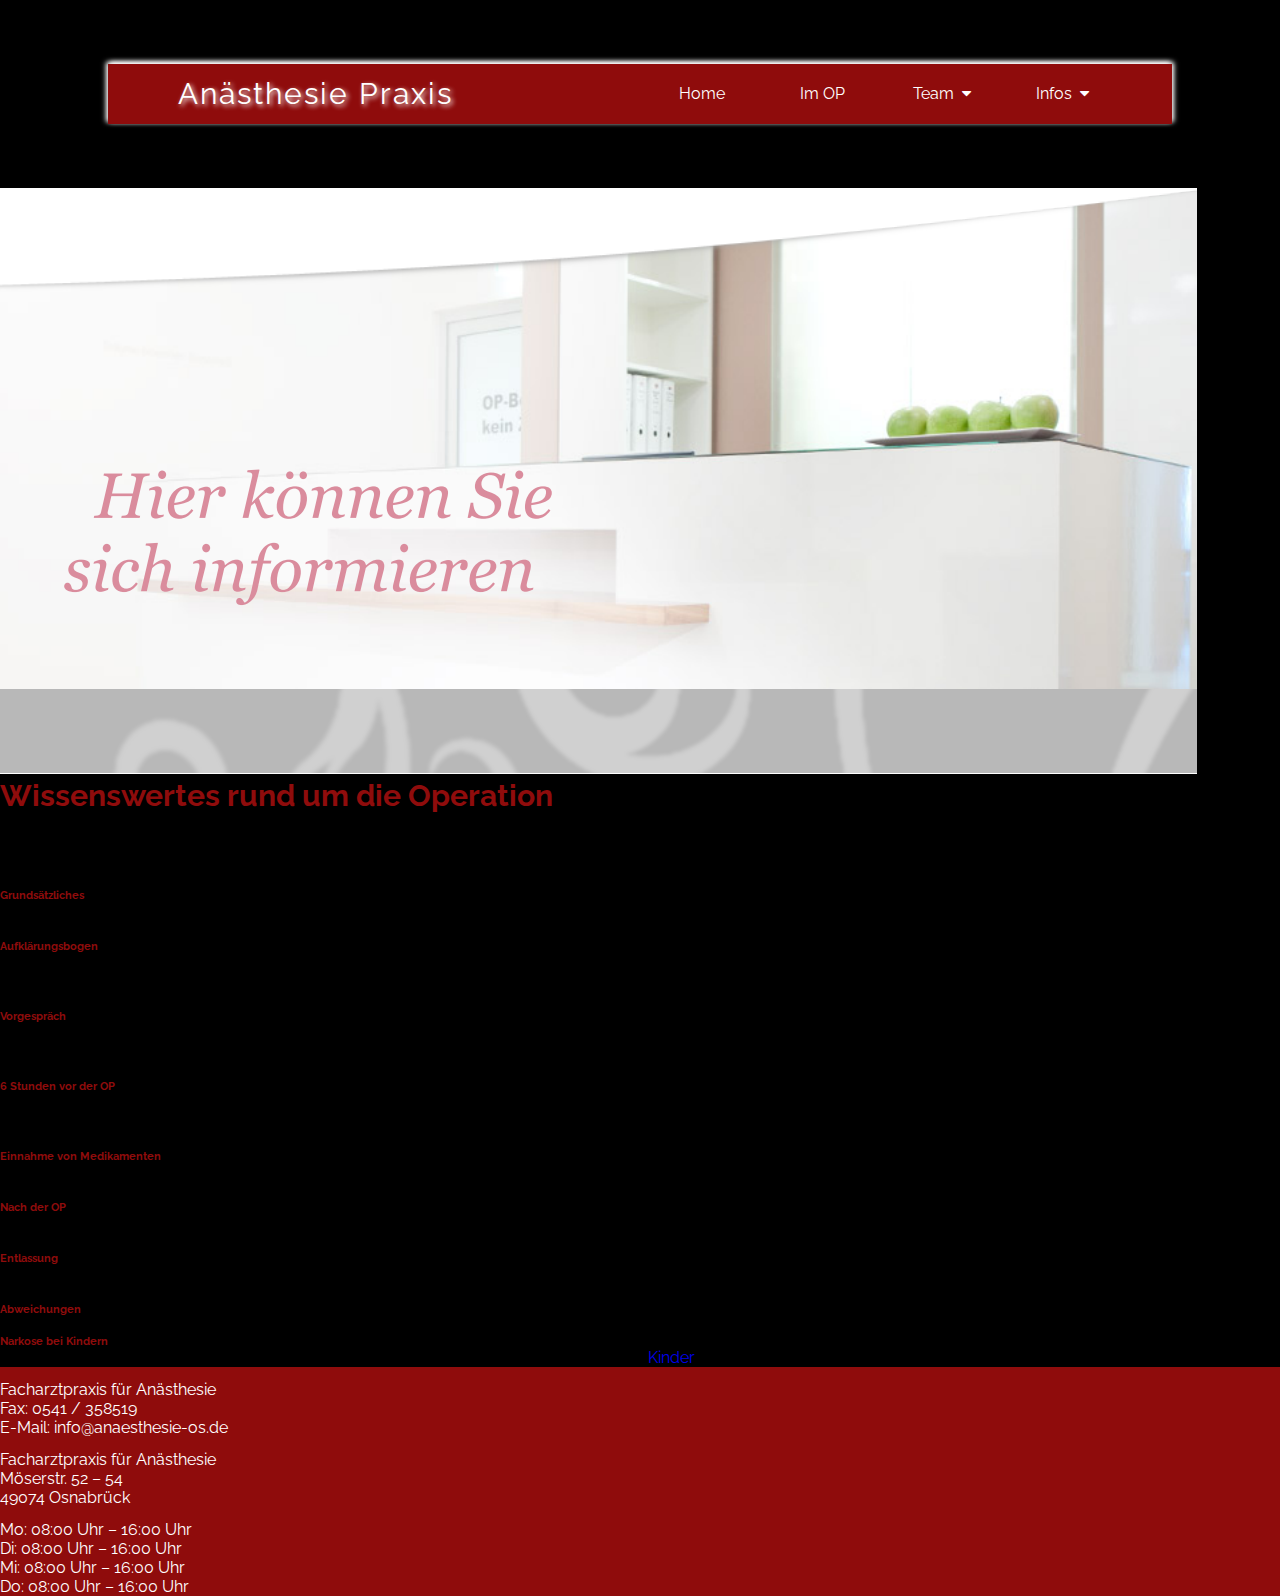
<file: Master file Tim Hoffknecht/Erwachsene.html>
<!doctype html>
<html lang="en">
     <head> 
        <title>Infos / Erwachsene</title>
        
        <link rel="stylesheet" href="style.css">
        <link rel="stylesheet" href="https://cdn.jsdelivr.net/npm/bootstrap-icons@1.8.1/font/bootstrap-icons.css">
        <link href="https://cdn.jsdelivr.net/npm/bootstrap@5.0.2/dist/css/bootstrap.min.css" rel="stylesheet" integrity="sha384-EVSTQN3/azprG1Anm3QDgpJLIm9Nao0Yz1ztcQTwFspd3yD65VohhpuuCOmLASjC" crossorigin="anonymous">
		<link href="https://fonts.googleapis.com/css?family=Raleway" rel="stylesheet">
		<meta name="viewport" content="width=device-width, initial-scale=1">
	 <link rel="stylesheet" href="https://cdnjs.cloudflare.com/ajax/libs/font-awesome/4.7.0/css/font-awesome.min.css">    
        
     </head>

     <body class="container">

		
		<div id="container">
			<nav>
				<div id="logo">
				  Anästhesie Praxis
				</div>
				<ul>
				  <li><a href="index.html">Home</a></li>
				  <li><a href="Im-OP.html">Im OP</a></li>
				  <li class="dropdown"><a href="#"> Team &nbsp;<i class="fa fa-caret-down"></i> </a>
					<div class="dd">
					  <div id="u_a_c"><div id="up_arrow"></div></div>
					 <ul>
					   <li><a href="UnserTeam.html">Unser Team</a></li>
					   <li><a href="Aerzte.html">Ärzte</a></li>
					 </ul>
					 </div>
				  <li class="dropdown"><a href="#"> Infos &nbsp;<i class="fa fa-caret-down"></i> </a>
						<div class="dd">
						  <div id="u_a_c"><div id="up_arrow"></div></div>
						 <ul>
						   <li><a href="Die-Operation.html">Die OP</a></li>
						   <li><a href="Erwachsene.html">Erwachsene</a></li>
						   <li><a href="Kinder.html">Kinder</a></li>
						   <li><a href="Zu-Hause.html">Zu Hause</a></li>
						   <li><a href="Equipment.html">Eqipment</a></li>
						 </ul>
						 </div>
			
				 
				</ul>
			  </nav>
		</div>

	


		<img src="images/Erwachsene.PNG" class="container" >

		<section id="latest-from-the-blog" class="mt-4 mb-4">
			<div class="container">
			
			<h2 style="font-size: 30px; color: #8f0c0c;">Wissenswertes rund um die Operation</h2>
				
				
			
					<div class="row">
				
						<div class="col-6">
			
							<section id="home-posts">
							
								<div>
									<div class="card my-4 border-0">
										<div class="card-body">
											<p></p>
											<p class="card-text">Operationen sind für Ärzte zwar sichere Routine, doch für kleine und große
												Patienten sieht das oftmals anders aus. Wohl jeder, der sich einem Eingriff
												unterziehen muss oder der sein Kind begleitet, macht sich zahlreiche
												Gedanken.</p>
                                            <p class="card-text">Gut informiert zu sein hilft, Angst und Unsicherheit abzubauen. Darum
												haben wir hier die wichtigsten Verhaltensweisen und Abläufe rund um die
												Operation für Sie zusammengestellt. Und falls Sie noch weitere Fragen
												haben, sind wir auch gern persönlich für Sie da.</p>
											<h6>Grundsätzliches</h6>
											<p class="card-text">Damit die Narkose und die Operation so gut wie möglich verlaufen können,
												bitten wir Sie um Ihre Mithilfe. Je besser wir uns gemeinsam vorbereiten,
												desto geringer das Risiko. Wir bitten Sie, die hier aufgelisteten Hinweise
												einzuhalten, damit die Operation reibungslos verläuft. Sie dienen
												ausschließlich Ihrer eigenen Sicherheit.</p>
											<h6>Aufklärungsbogen</h6>
											<p class="card-text">Vor dem Gespräch mit dem/der Anästhesisten/in bekommen Sie einen
												zweiteiligen Aufklärungsbogen. Den informativen Teil können Sie zu Hause
												sorgfältig lesen, den Fragebogen füllen Sie bitte gewissenhaft aus. So
												können wir uns ein Bild über mögliche Vorerkrankungen und Risiken
												machen und entscheiden, ob vor der Narkose noch weitere
												Untersuchungen erforderlich sind.</p>
											<h6>Vorgespräch</h6>
											<p class="card-text">In der Regel teilt der Operateur Ihnen mit, dass Sie vor der OP ein
												Gespräch mit uns führen sollen. Dieses können Sie häufig schon direkt im
												Anschluss mit uns führen; manchmal vereinbaren wir einen gesonderten
												Termin. Dazu benötigen wir die Überweisung vom Operateur, Ihre
												Versichertenkarte und, falls vorhanden, auch schon die
												Untersuchungsbefunde vom Haus- bzw. Kinderarzt sowie den Fragebogen</p>


										</div>
									</div>
								</div>
									
			
			
							</section>
							
						</div>
						
						<div class="col-6">
							
							<section id="home-short-intro">
								<div class="card my-4 border-0">
									<div class="card-body"></div>
									<h6>6 Stunden vor der OP</h6>
									<p class="card-text">Vor der OP sollten Sie nichts essen. Wann genau die letzte Mahlzeit
										eingenommen werden darf, klären wir im Vorgespräch. Sollten Sie oder Ihr
										Kind trotzdem etwas gegessen haben, teilen Sie uns das unbedingt mit!
										Entweder verschieben wir die Operation um einige Stunden oder
										vereinbaren einen neuen Termin, denn Ihre Sicherheit steht bei uns im
										Vordergrund.</p>
									<h6>Einnahme von Medikamenten</h6>
									<p class="card-text">Sollten Sie regelmäßig Medikamente nehmen, können Sie die meisten am
										Morgen der Operation wie gewohnt mit einem kleinen Schluck Wasser
										einnehmen. Für bestimmte Medikamente jedoch, wie blutverdünnende
										oder blutzuckersenkende Präparate, erhalten Sie von uns genaue
										Anweisungen im Gespräch.</p>
									<h6>Nach der OP</h6>
									<p class="card-text">Schon relativ kurze Zeit nach der Operation – wir sagen Ihnen wann genau
										– dürfen Sie wieder essen und trinken. Bitte bringen Sie sich etwas
										Leichtes zu essen mit. Getränke stellen wir Ihnen gern zur Verfügung.</p>
									<h6>Entlassung</h6>			
									<p class="card-text">Nach der Operation dürfen Sie die Praxis nicht allein verlassen. Lassen Sie
										sich unbedingt abholen und zu Hause von einer erwachsenen Person
										betreuen. Bis 24 Stunden nach der Operation dürfen Sie nicht aktiv am
										Straßenverkehr teilnehmen, keine gefährlichen Maschinen bedienen und
										keine wichtigen Entscheidungen treffen.</p>
									<h6>Abweichungen</h6>				
									<p class="card-text">Im Einzelfall kann der tatsächliche Ablauf von diesen Vorgaben abweichen.
										Falls das bei Ihnen so ist, werden wir Sie selbstverständlich persönlich
										darüber informieren.</p>
									<h6>Narkose bei Kindern</h6>					
                  					<p class="card-text">Für unsere kleinen Patienten gelten besondere Verhaltensweisen und
										Abläufe. Lesen Sie <a href="Kinder.html">Kinder</a></p>
							
							</section>
							
						
							
						</div>
					</div>
				</div>

		<footer>
   
			<section id="latest-from-the-blog" class="mt-4 mb-4" >
				<div class="container">
			
					
					
				
					<div class="row gx-5" id="texthauptseite" >
					
						<div class="col-lg-4" style="background-color:#8f0c0c;" style="color:white ;">
							<div class="card my-4 border-0" style="background-color:#8f0c0c;"style="color:white ;">
								<div class="card-body" style="background-color:#8f0c0c;" style="color:white ;">
									<h6 style="background-color:#8f0c0c;" style="color:white ;">Kontakt</h6>
									<p class="card-text" style="background-color:#8f0c0c;" style="color: white ;">  <ul style="list-style-type: none;">
										<li>Facharztpraxis für Anästhesie</li>
										<li>Fax: 0541 / 358519</li>
										<li>E-Mail: info@anaesthesie-os.de</li></p>
										
		
								</div>
							</div>
		
						</div>
						
						<div class="col-lg-4" style="background-color:#8f0c0c;" style="color:white ;">
							<div class="card my-4 border-0" style="background-color:#8f0c0c;"style="color:white ;">
								<div class="card-body" style="background-color:#8f0c0c;" style="color:white ;">
									<h6 style="background-color:#8f0c0c;" style="color:white ;">Adresse</h6>
									<p class="card-text" style="background-color:#8f0c0c;" style="color: white ;">  <ul style="list-style-type: none;">
										<li>Facharztpraxis für Anästhesie</li>
										<li>Möserstr. 52 – 54</li>
										<li>49074 Osnabrück</li></p>
										
		
								</div>
							</div>
		
						</div>
		
						<div class="col-lg-4" style="background-color:#8f0c0c;" style="color:white ;">
							<div class="card my-4 border-0" style="background-color:#8f0c0c;"style="color:white ;">
								<div class="card-body" style="background-color:#8f0c0c;" style="color:white ;">
									<h6 style="background-color:#8f0c0c;" style="color:white ;">Öffnungszeiten</h6>
									<p class="card-text" style="background-color:#8f0c0c;" style="color: white ;">  <ul style="list-style-type: none;">
										<li>Mo: 08:00 Uhr – 16:00 Uhr</li>
										<li>Di: 08:00 Uhr – 16:00 Uhr</li>
										<li>Mi: 08:00 Uhr – 16:00 Uhr</li>
										<li>Do: 08:00 Uhr – 16:00 Uhr</li>
									   </p>
										
		
								</div>
							</div>
		
						</div>
						
					
						
				</div>
			</section>
		
		
		</footer>



		

          	<script src="https://cdn.jsdelivr.net/npm/bootstrap@5.0.2/dist/js/bootstrap.bundle.min.js" integrity="sha384-MrcW6ZMFYlzcLA8Nl+NtUVF0sA7MsXsP1UyJoMp4YLEuNSfAP+JcXn/tWtIaxVXM" crossorigin="anonymous"></script>
	</body>
</html>
</file>
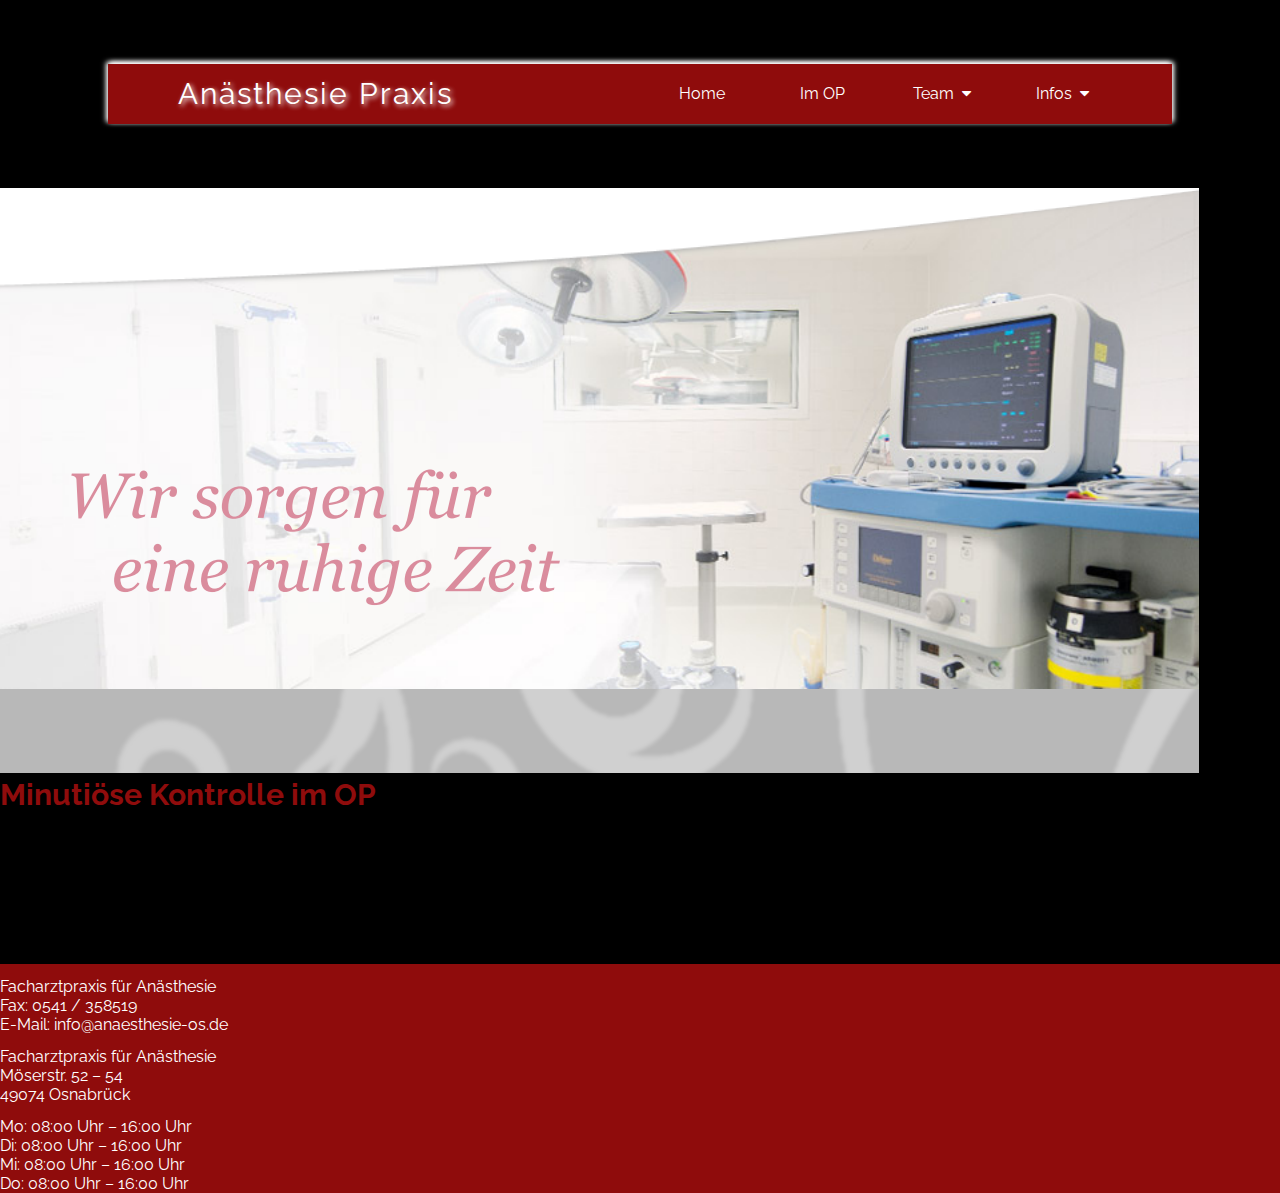
<file: Master file Tim Hoffknecht/Im-OP.html>
<!doctype html>
<html lang="en">
     <head> 
        <title>Im OP</title>
        
        <link rel="stylesheet" href="style.css">
        <link rel="stylesheet" href="https://cdn.jsdelivr.net/npm/bootstrap-icons@1.8.1/font/bootstrap-icons.css">
        <link href="https://cdn.jsdelivr.net/npm/bootstrap@5.0.2/dist/css/bootstrap.min.css" rel="stylesheet" integrity="sha384-EVSTQN3/azprG1Anm3QDgpJLIm9Nao0Yz1ztcQTwFspd3yD65VohhpuuCOmLASjC" crossorigin="anonymous">
		<link href="https://fonts.googleapis.com/css?family=Raleway" rel="stylesheet">
		<meta name="viewport" content="width=device-width, initial-scale=1">
	 <link rel="stylesheet" href="https://cdnjs.cloudflare.com/ajax/libs/font-awesome/4.7.0/css/font-awesome.min.css">    
        
     </head>

     <body class="container">

		
		<div id="container">
			<nav>
				<div id="logo">
				  Anästhesie Praxis
				</div>
				<ul>
				  <li><a href="index.html">Home</a></li>
				  <li><a href="Im-OP.html">Im OP</a></li>
				  <li class="dropdown"><a href="#"> Team &nbsp;<i class="fa fa-caret-down"></i> </a>
					<div class="dd">
					  <div id="u_a_c"><div id="up_arrow"></div></div>
					 <ul>
					   <li><a href="UnserTeam.html">Unser Team</a></li>
					   <li><a href="Aerzte.html">Ärzte</a></li>
					 </ul>
					 </div>
				  <li class="dropdown"><a href="#"> Infos &nbsp;<i class="fa fa-caret-down"></i> </a>
						<div class="dd">
						  <div id="u_a_c"><div id="up_arrow"></div></div>
						 <ul>
						   <li><a href="Die-Operation.html">Die OP</a></li>
						   <li><a href="Erwachsene.html">Erwachsene</a></li>
						   <li><a href="Kinder.html">Kinder</a></li>
						   <li><a href="Zu-Hause.html">Zu Hause</a></li>
						   <li><a href="Equipment.html">Eqipment</a></li>
						 </ul>
						 </div>
			
				 
				</ul>
			  </nav>
		</div>

	


		<img src="images/Im OP.PNG" class="container" >

		<section id="latest-from-the-blog" class="mt-4 mb-4">
			<div class="container">
			
			<h2 style="font-size: 30px; color: #8f0c0c;">Minutiöse Kontrolle im OP</h2>
				
				
			
					<div class="row">
				
						<div class="col-6">
			
							<section id="home-posts">
							
								<div>
									<div class="card my-4 border-0">
										<div class="card-body">
											<p></p>
											<p class="card-text">Wenn alles vorbereitet ist, fahren wir Sie in den OP und Sie können auf
												dem OP-Tisch Platz nehmen. Wir schließen Sie an die
												Überwachungsgeräte an, mit denen wir Ihren Zustand für die Dauer der
												Narkose detailliert im Blick haben. Wenn Sie bereit sind, starten wir die
												Narkose, die schon nach wenigen Sekunden einsetzt.</p>
                                            <p class="card-text">Von der folgenden Arbeit bekommen Sie nichts mehr mit. Wir sind während
												der gesamten Narkosezeit bei Ihnen und kontrollieren Ihre Werte. Welches
												Narkoseverfahren wir einsetzen, hängt von der Art der Operation und
												natürlich von Ihrem persönlichen Gesundheitszustand ab. Doch darüber
												haben wir Sie ja bereits im Vorbereitungsgespräch informiert</p>

										</div>
									</div>
								</div>
									
			
			
							</section>
							
						</div>
						
						<div class="col-6">
							
							<section id="home-short-intro">
								<div class="card my-4 border-0">
									<div class="card-body"></div>
									<p class="card-text">Ist die Operation beendet, lassen wir Sie wieder wach werden. Bei den
										modernen Narkosemitteln geht das in der Regel sehr schnell.
										Anschließend bringen wir Sie in den Aufwachraum. Schon während der
										Narkose versorgen wir Sie mit Schmerzmitteln, so dass Sie in der
										Aufwachphase schmerzfrei sind. Sollten Sie trotzdem Beschwerden haben,
										werden wir uns selbstverständlich sofort darum kümmern.</p>
							
							</section>
							
						
							
						</div>
					</div>
				</div>

		<footer>
   
			<section id="latest-from-the-blog" class="mt-4 mb-4" >
				<div class="container">
			
					
					
				
					<div class="row gx-5" id="texthauptseite" >
					
						<div class="col-lg-4" style="background-color:#8f0c0c;" style="color:white ;">
							<div class="card my-4 border-0" style="background-color:#8f0c0c;"style="color:white ;">
								<div class="card-body" style="background-color:#8f0c0c;" style="color:white ;">
									<h6 style="background-color:#8f0c0c;" style="color:white ;">Kontakt</h6>
									<p class="card-text" style="background-color:#8f0c0c;" style="color: white ;">  <ul style="list-style-type: none;">
										<li>Facharztpraxis für Anästhesie</li>
										<li>Fax: 0541 / 358519</li>
										<li>E-Mail: info@anaesthesie-os.de</li></p>
										
		
								</div>
							</div>
		
						</div>
						
						<div class="col-lg-4" style="background-color:#8f0c0c;" style="color:white ;">
							<div class="card my-4 border-0" style="background-color:#8f0c0c;"style="color:white ;">
								<div class="card-body" style="background-color:#8f0c0c;" style="color:white ;">
									<h6 style="background-color:#8f0c0c;" style="color:white ;">Adresse</h6>
									<p class="card-text" style="background-color:#8f0c0c;" style="color: white ;">  <ul style="list-style-type: none;">
										<li>Facharztpraxis für Anästhesie</li>
										<li>Möserstr. 52 – 54</li>
										<li>49074 Osnabrück</li></p>
										
		
								</div>
							</div>
		
						</div>
		
						<div class="col-lg-4" style="background-color:#8f0c0c;" style="color:white ;">
							<div class="card my-4 border-0" style="background-color:#8f0c0c;"style="color:white ;">
								<div class="card-body" style="background-color:#8f0c0c;" style="color:white ;">
									<h6 style="background-color:#8f0c0c;" style="color:white ;">Öffnungszeiten</h6>
									<p class="card-text" style="background-color:#8f0c0c;" style="color: white ;">  <ul style="list-style-type: none;">
										<li>Mo: 08:00 Uhr – 16:00 Uhr</li>
										<li>Di: 08:00 Uhr – 16:00 Uhr</li>
										<li>Mi: 08:00 Uhr – 16:00 Uhr</li>
										<li>Do: 08:00 Uhr – 16:00 Uhr</li>
									   </p>
										
		
								</div>
							</div>
		
						</div>
						
					
						
				</div>
			</section>
		
		
		</footer>



		

          	<script src="https://cdn.jsdelivr.net/npm/bootstrap@5.0.2/dist/js/bootstrap.bundle.min.js" integrity="sha384-MrcW6ZMFYlzcLA8Nl+NtUVF0sA7MsXsP1UyJoMp4YLEuNSfAP+JcXn/tWtIaxVXM" crossorigin="anonymous"></script>
	</body>
</html>
</file>
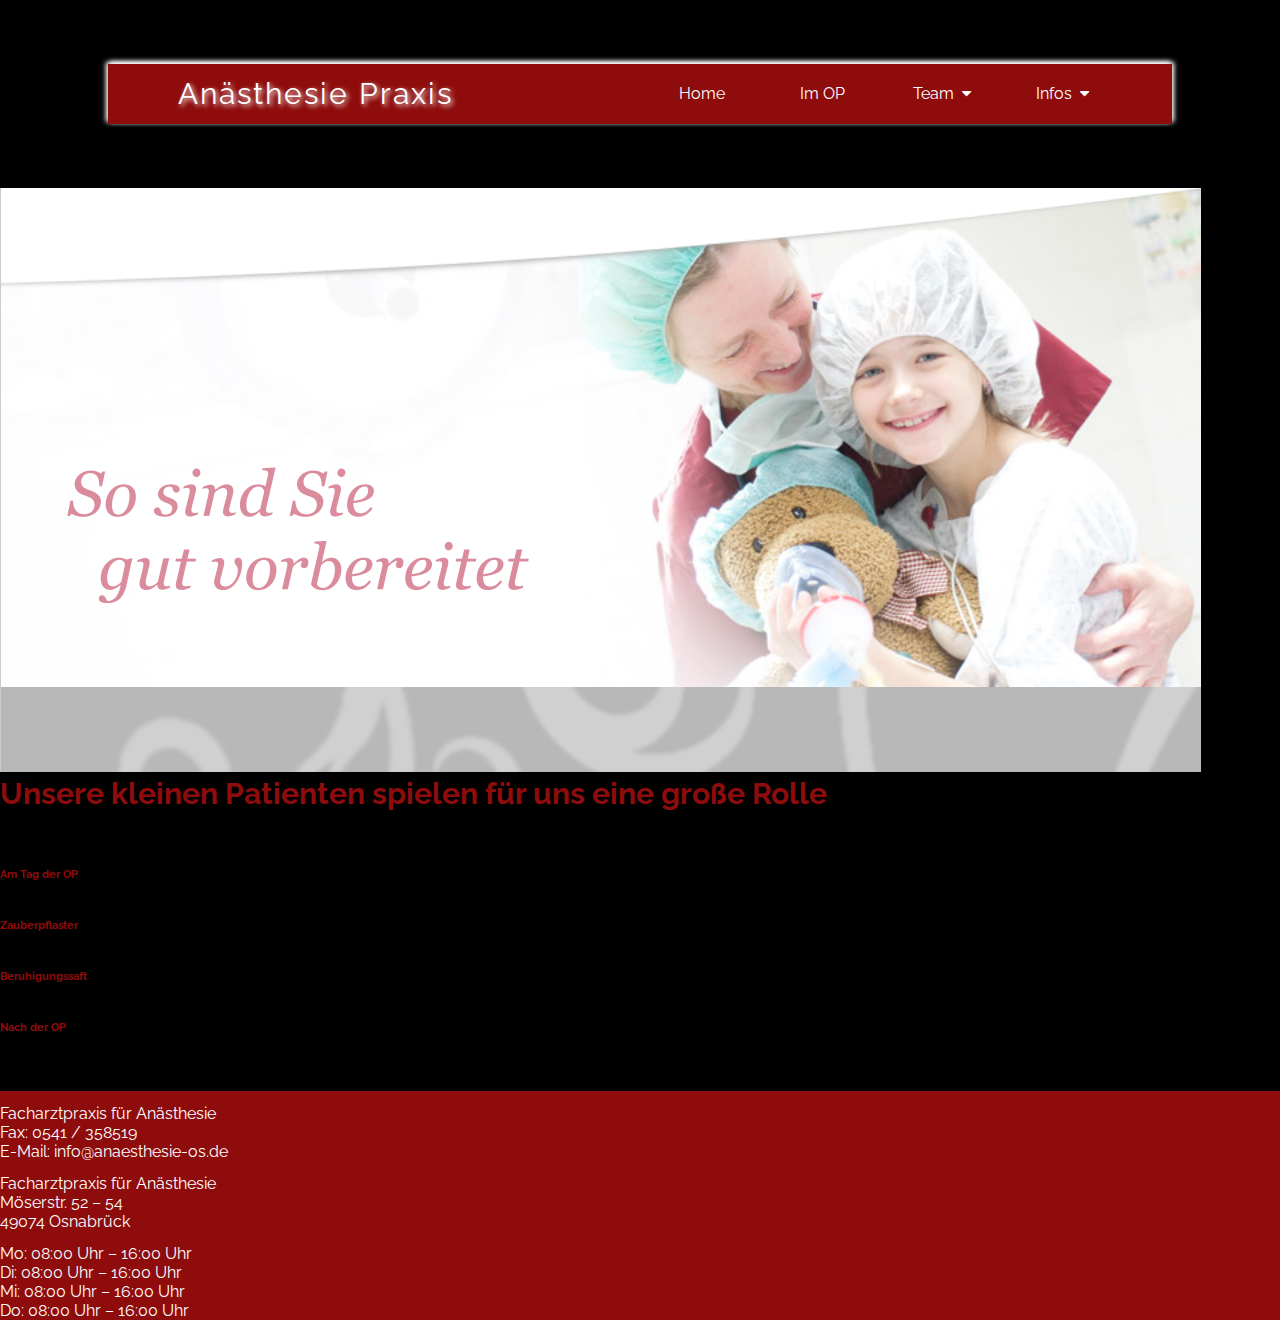
<file: Master file Tim Hoffknecht/Kinder.html>
<!doctype html>
<html lang="en">
     <head> 
        <title>Infos / Kinder</title>
        
        <link rel="stylesheet" href="style.css">
        <link rel="stylesheet" href="https://cdn.jsdelivr.net/npm/bootstrap-icons@1.8.1/font/bootstrap-icons.css">
        <link href="https://cdn.jsdelivr.net/npm/bootstrap@5.0.2/dist/css/bootstrap.min.css" rel="stylesheet" integrity="sha384-EVSTQN3/azprG1Anm3QDgpJLIm9Nao0Yz1ztcQTwFspd3yD65VohhpuuCOmLASjC" crossorigin="anonymous">
		<link href="https://fonts.googleapis.com/css?family=Raleway" rel="stylesheet">
		<meta name="viewport" content="width=device-width, initial-scale=1">
	 <link rel="stylesheet" href="https://cdnjs.cloudflare.com/ajax/libs/font-awesome/4.7.0/css/font-awesome.min.css">    
        
     </head>

     <body class="container">

		
		<div id="container">
			<nav>
				<div id="logo">
				  Anästhesie Praxis
				</div>
				<ul>
				  <li><a href="index.html">Home</a></li>
				  <li><a href="Im-OP.html">Im OP</a></li>
				  <li class="dropdown"><a href="#"> Team &nbsp;<i class="fa fa-caret-down"></i> </a>
					<div class="dd">
					  <div id="u_a_c"><div id="up_arrow"></div></div>
					 <ul>
					   <li><a href="UnserTeam.html">Unser Team</a></li>
					   <li><a href="Aerzte.html">Ärzte</a></li>
					 </ul>
					 </div>
				  <li class="dropdown"><a href="#"> Infos &nbsp;<i class="fa fa-caret-down"></i> </a>
						<div class="dd">
						  <div id="u_a_c"><div id="up_arrow"></div></div>
						 <ul>
						   <li><a href="Die-Operation.html">Die OP</a></li>
						   <li><a href="Erwachsene.html">Erwachsene</a></li>
						   <li><a href="Kinder.html">Kinder</a></li>
						   <li><a href="Zu-Hause.html">Zu Hause</a></li>
						   <li><a href="Equipment.html">Eqipment</a></li>
						 </ul>
						 </div>
			
				 
				</ul>
			  </nav>
		</div>

	


		<img src="images/Kinder.PNG" class="container" >

		<section id="latest-from-the-blog" class="mt-4 mb-4">
			<div class="container">
			
			<h2 style="font-size: 30px; color: #8f0c0c;">Unsere kleinen Patienten spielen für uns eine
				große Rolle</h2>
				
				
			
					<div class="row">
				
						<div class="col-6">
			
							<section id="home-posts">
							
								<div>
									<div class="card my-4 border-0">
										<div class="card-body">
											<p></p>
											<p class="card-text">Wir wissen, wie schwer es für Eltern ist, ihr Kind zur Operation in die
												Hände „Fremder“ zugeben. Dazu möchten wir schon im Vorgespräch
												versuchen einen persönlichen Kontakt zu Ihnen als Eltern und auch zu
												ihrem Kind aufzubauen und Ihnen über eine genaue Aufklärung ein
												sicheres Gefühl zu vermitteln.</p>
                                            <p class="card-text">Es ist uns wichtig, dass auch die Kinder mit einbezogen werden und
												altersentsprechend, möglichst spielerisch auf den Aufenthalt bei uns
												vorbereitet werden</p>
											<h6>Am Tag der OP</h6>
											<p class="card-text">Wie bei den Erwachsenen dürfen unsere kleinen Patienten vor der
												Operation nichts essen. Abhängig vom Alter, Ess- und Trinkverhalten Ihres
												Kindes werden wir Details mit Ihnen im Vorgespräch klären</p>
											<h6>Zauberpflaster</h6>
											<p class="card-text">Ca. 30 Minuten vor der Operation bekommen alle Kinder ein
												„Zauberpflaster“ auf den Handrücken und die Ellenbeuge geklebt. Die
												Pflaster enthalten ein lokal wirksames Betäubungsmittel, das den
												Injektionsschmerz beim Punktieren einer Vene verhindert.</p>

										</div>
									</div>
								</div>
									
			
			
							</section>
							
						</div>
						
						<div class="col-6">
							
							<section id="home-short-intro">
								<div class="card my-4 border-0">
									<div class="card-body"></div>
									<h6>Beruhigungssaft</h6>
									<p class="card-text">Im Einzelfall kann es sinnvoll sein, dass Ihr Kind vor der Operation einen
										Beruhigungssaft bekommt. Darauf und auf die Auswahl des
										Narkoseverfahrens werden wir im Vorgespräch detailliert eingehen.</p>
									<h6>Nach der OP</h6>
									<p class="card-text">Ihr Kind wird nach der Operation – noch schlafend – zu Ihnen in den
										Aufwachraum gebracht. Sie sitzen neben dem Bett, wenn Ihr Kind die
										Augen öffnet. Während und nach der Aufwachphase werden Sie von uns
										und unserem Personal jederzeit unterstützt.</p>
									<p class="card-text">Unser Anliegen ist es, für die Kinder einen möglichst angstfreien und
										schmerzlosen Ablauf zu gewährleisten.</p>
											
							
							</section>
							
						
							
						</div>
					</div>
				</div>

		<footer>
   
			<section id="latest-from-the-blog" class="mt-4 mb-4" >
				<div class="container">
			
					
					
				
					<div class="row gx-5" id="texthauptseite" >
					
						<div class="col-lg-4" style="background-color:#8f0c0c;" style="color:white ;">
							<div class="card my-4 border-0" style="background-color:#8f0c0c;"style="color:white ;">
								<div class="card-body" style="background-color:#8f0c0c;" style="color:white ;">
									<h6 style="background-color:#8f0c0c;" style="color:white ;">Kontakt</h6>
									<p class="card-text" style="background-color:#8f0c0c;" style="color: white ;">  <ul style="list-style-type: none;">
										<li>Facharztpraxis für Anästhesie</li>
										<li>Fax: 0541 / 358519</li>
										<li>E-Mail: info@anaesthesie-os.de</li></p>
										
		
								</div>
							</div>
		
						</div>
						
						<div class="col-lg-4" style="background-color:#8f0c0c;" style="color:white ;">
							<div class="card my-4 border-0" style="background-color:#8f0c0c;"style="color:white ;">
								<div class="card-body" style="background-color:#8f0c0c;" style="color:white ;">
									<h6 style="background-color:#8f0c0c;" style="color:white ;">Adresse</h6>
									<p class="card-text" style="background-color:#8f0c0c;" style="color: white ;">  <ul style="list-style-type: none;">
										<li>Facharztpraxis für Anästhesie</li>
										<li>Möserstr. 52 – 54</li>
										<li>49074 Osnabrück</li></p>
										
		
								</div>
							</div>
		
						</div>
		
						<div class="col-lg-4" style="background-color:#8f0c0c;" style="color:white ;">
							<div class="card my-4 border-0" style="background-color:#8f0c0c;"style="color:white ;">
								<div class="card-body" style="background-color:#8f0c0c;" style="color:white ;">
									<h6 style="background-color:#8f0c0c;" style="color:white ;">Öffnungszeiten</h6>
									<p class="card-text" style="background-color:#8f0c0c;" style="color: white ;">  <ul style="list-style-type: none;">
										<li>Mo: 08:00 Uhr – 16:00 Uhr</li>
										<li>Di: 08:00 Uhr – 16:00 Uhr</li>
										<li>Mi: 08:00 Uhr – 16:00 Uhr</li>
										<li>Do: 08:00 Uhr – 16:00 Uhr</li>
									   </p>
										
		
								</div>
							</div>
		
						</div>
						
					
						
				</div>
			</section>
		
		
		</footer>



		

          	<script src="https://cdn.jsdelivr.net/npm/bootstrap@5.0.2/dist/js/bootstrap.bundle.min.js" integrity="sha384-MrcW6ZMFYlzcLA8Nl+NtUVF0sA7MsXsP1UyJoMp4YLEuNSfAP+JcXn/tWtIaxVXM" crossorigin="anonymous"></script>
	</body>
</html>
</file>
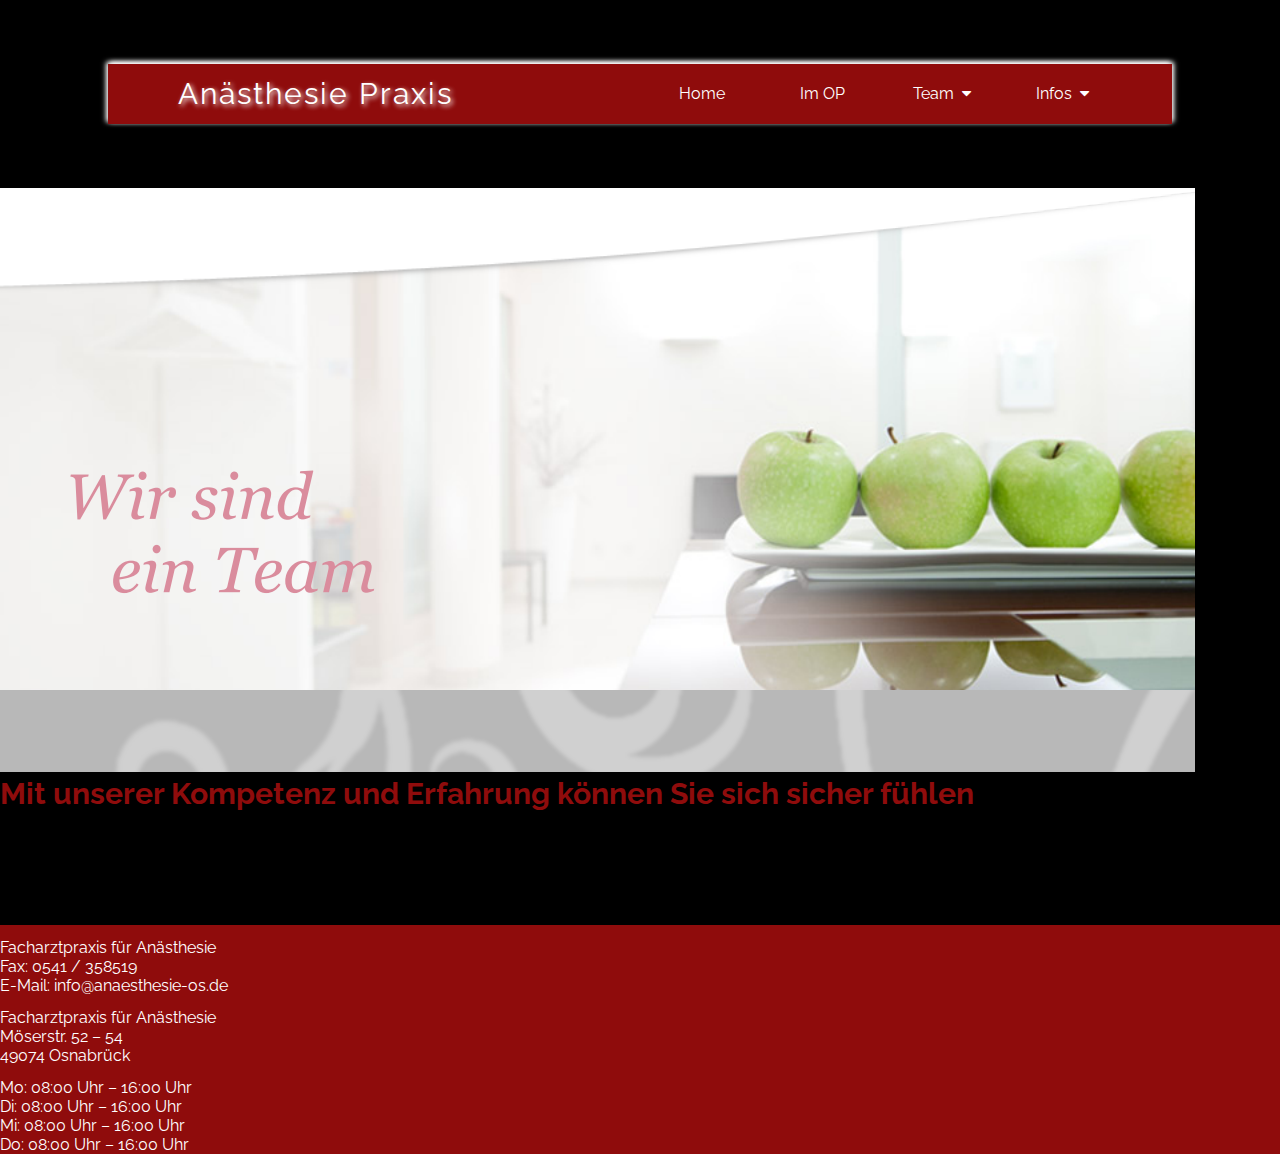
<file: Master file Tim Hoffknecht/UnserTeam.html>
<!doctype html>
<html lang="en">
     <head> 
        <title>Team / Unser Team</title>
        
        <link rel="stylesheet" href="style.css">
        <link rel="stylesheet" href="https://cdn.jsdelivr.net/npm/bootstrap-icons@1.8.1/font/bootstrap-icons.css">
        <link href="https://cdn.jsdelivr.net/npm/bootstrap@5.0.2/dist/css/bootstrap.min.css" rel="stylesheet" integrity="sha384-EVSTQN3/azprG1Anm3QDgpJLIm9Nao0Yz1ztcQTwFspd3yD65VohhpuuCOmLASjC" crossorigin="anonymous">
		<link href="https://fonts.googleapis.com/css?family=Raleway" rel="stylesheet">
		<meta name="viewport" content="width=device-width, initial-scale=1">
	 <link rel="stylesheet" href="https://cdnjs.cloudflare.com/ajax/libs/font-awesome/4.7.0/css/font-awesome.min.css">    
        
     </head>

     <body class="container">

		
		<div id="container">
			<nav>
				<div id="logo">
				  Anästhesie Praxis
				</div>
				<ul>
				  <li><a href="index.html">Home</a></li>
				  <li><a href="Im-OP.html">Im OP</a></li>
				  <li class="dropdown"><a href="#"> Team &nbsp;<i class="fa fa-caret-down"></i> </a>
					<div class="dd">
					  <div id="u_a_c"><div id="up_arrow"></div></div>
					 <ul>
					   <li><a href="UnserTeam.html">Unser Team</a></li>
					   <li><a href="Aerzte.html">Ärzte</a></li>
					 </ul>
					 </div>
				  <li class="dropdown"><a href="#"> Infos &nbsp;<i class="fa fa-caret-down"></i> </a>
						<div class="dd">
						  <div id="u_a_c"><div id="up_arrow"></div></div>
						 <ul>
						   <li><a href="Die-Operation.html">Die OP</a></li>
						   <li><a href="Erwachsene.html">Erwachsene</a></li>
						   <li><a href="Kinder.html">Kinder</a></li>
						   <li><a href="Zu-Hause.html">Zu Hause</a></li>
						   <li><a href="Equipment.html">Eqipment</a></li>
						 </ul>
						 </div>
			
				 
				</ul>
			  </nav>
		</div>

	


		<img src="images/Ihr Team.PNG" class="container" >

		<section id="latest-from-the-blog" class="mt-4 mb-4">
			<div class="container">
			
				<h2 style="font-size: 30px; color: #8f0c0c;">Mit unserer Kompetenz und Erfahrung können
					Sie sich sicher fühlen</h2>
				
				
			
					<div class="row">
				
						<div class="col-6">
			
							<section id="home-posts">
							
								<div>
									<div class="card my-4 border-0">
										<div class="card-body">
											<p></p>
											<p class="card-text">Wissen und Erfahrung sind notwendig, um in Bezug auf die Gesundheit
												von Menschen die richtigen Entscheidungen zu treffen. Aber auch ein gut
												organisierter Arbeitsablauf ist wichtig, damit für Sie alles nach Plan läuft</p>
											<p class="card-text">Darum setzen wir auf ein hoch qualifiziertes Team, das Hand in Hand für
												Ihre Sicherheit arbeitet. Unsere Praxis besteht aus Christiane Bruns und
												Sigurd J. Hoffknecht – beide Fachärzte für Anästhesie –
												und 7 Fachkräften, die seit 1996 in der Praxisklinik an der Hase unzählige
												Patienten durch unterschiedliche Operationen begleitet haben.</p>
										</div>
									</div>
								</div>
									
			
			
							</section>
							
						</div>
						
						<div class="col-6">
							
							<section id="home-short-intro">
								<div class="card my-4 border-0">
									<div class="card-body"></div>
									<p class="card-text"> Unser Anspruch ist es, jeden einzelnen Patienten bestmöglich auf einen
										Eingriff vorzubereiten und mögliche Ängste zu zerstreuen. Denn wir wollen,
										dass sich unsere Patienten gut aufgehoben fühlen – gerade wenn ihnen
										eine Operation bevorsteht.</p>
							
							</section>
							
						
							
						</div>
					</div>
				</div>

		<footer>
   
			<section id="latest-from-the-blog" class="mt-4 mb-4" >
				<div class="container">
			
					
					
				
					<div class="row gx-5" id="texthauptseite" >
					
						<div class="col-lg-4" style="background-color:#8f0c0c;" style="color:white ;">
							<div class="card my-4 border-0" style="background-color:#8f0c0c;"style="color:white ;">
								<div class="card-body" style="background-color:#8f0c0c;" style="color:white ;">
									<h6 style="background-color:#8f0c0c;" style="color:white ;">Kontakt</h6>
									<p class="card-text" style="background-color:#8f0c0c;" style="color: white ;">  <ul style="list-style-type: none;">
										<li>Facharztpraxis für Anästhesie</li>
										<li>Fax: 0541 / 358519</li>
										<li>E-Mail: info@anaesthesie-os.de</li></p>
										
		
								</div>
							</div>
		
						</div>
						
						<div class="col-lg-4" style="background-color:#8f0c0c;" style="color:white ;">
							<div class="card my-4 border-0" style="background-color:#8f0c0c;"style="color:white ;">
								<div class="card-body" style="background-color:#8f0c0c;" style="color:white ;">
									<h6 style="background-color:#8f0c0c;" style="color:white ;">Adresse</h6>
									<p class="card-text" style="background-color:#8f0c0c;" style="color: white ;">  <ul style="list-style-type: none;">
										<li>Facharztpraxis für Anästhesie</li>
										<li>Möserstr. 52 – 54</li>
										<li>49074 Osnabrück</li></p>
										
		
								</div>
							</div>
		
						</div>
		
						<div class="col-lg-4" style="background-color:#8f0c0c;" style="color:white ;">
							<div class="card my-4 border-0" style="background-color:#8f0c0c;"style="color:white ;">
								<div class="card-body" style="background-color:#8f0c0c;" style="color:white ;">
									<h6 style="background-color:#8f0c0c;" style="color:white ;">Öffnungszeiten</h6>
									<p class="card-text" style="background-color:#8f0c0c;" style="color: white ;">  <ul style="list-style-type: none;">
										<li>Mo: 08:00 Uhr – 16:00 Uhr</li>
										<li>Di: 08:00 Uhr – 16:00 Uhr</li>
										<li>Mi: 08:00 Uhr – 16:00 Uhr</li>
										<li>Do: 08:00 Uhr – 16:00 Uhr</li>
									   </p>
										
		
								</div>
							</div>
		
						</div>
						
					
						
				</div>
			</section>
		
		
		</footer>



		

          	<script src="https://cdn.jsdelivr.net/npm/bootstrap@5.0.2/dist/js/bootstrap.bundle.min.js" integrity="sha384-MrcW6ZMFYlzcLA8Nl+NtUVF0sA7MsXsP1UyJoMp4YLEuNSfAP+JcXn/tWtIaxVXM" crossorigin="anonymous"></script>
	</body>
</html>
</file>
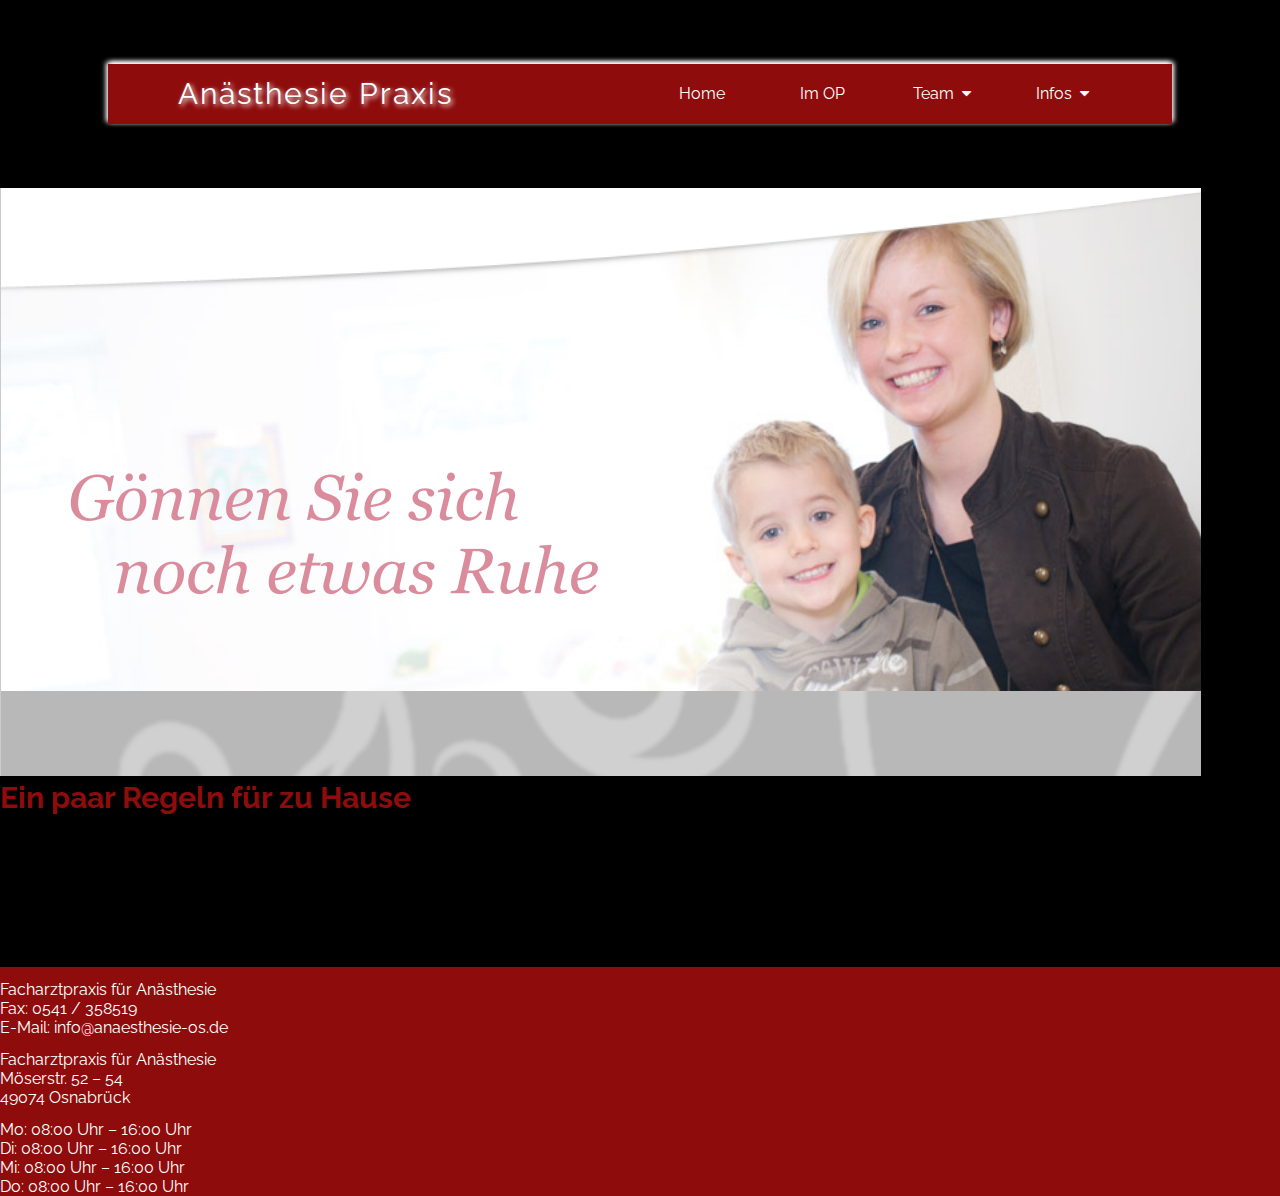
<file: Master file Tim Hoffknecht/Zu-Hause.html>
<!doctype html>
<html lang="en">
     <head> 
        <title>Infos / Zu Hause</title>
        
        <link rel="stylesheet" href="style.css">
        <link rel="stylesheet" href="https://cdn.jsdelivr.net/npm/bootstrap-icons@1.8.1/font/bootstrap-icons.css">
        <link href="https://cdn.jsdelivr.net/npm/bootstrap@5.0.2/dist/css/bootstrap.min.css" rel="stylesheet" integrity="sha384-EVSTQN3/azprG1Anm3QDgpJLIm9Nao0Yz1ztcQTwFspd3yD65VohhpuuCOmLASjC" crossorigin="anonymous">
		<link href="https://fonts.googleapis.com/css?family=Raleway" rel="stylesheet">
		<meta name="viewport" content="width=device-width, initial-scale=1">
	 <link rel="stylesheet" href="https://cdnjs.cloudflare.com/ajax/libs/font-awesome/4.7.0/css/font-awesome.min.css">    
        
     </head>

     <body class="container">

		
		<div id="container">
			<nav>
				<div id="logo">
				  Anästhesie Praxis
				</div>
				<ul>
				  <li><a href="index.html">Home</a></li>
				  <li><a href="Im-OP.html">Im OP</a></li>
				  <li class="dropdown"><a href="#"> Team &nbsp;<i class="fa fa-caret-down"></i> </a>
					<div class="dd">
					  <div id="u_a_c"><div id="up_arrow"></div></div>
					 <ul>
					   <li><a href="UnserTeam.html">Unser Team</a></li>
					   <li><a href="Aerzte.html">Ärzte</a></li>
					 </ul>
					 </div>
				  <li class="dropdown"><a href="#"> Infos &nbsp;<i class="fa fa-caret-down"></i> </a>
						<div class="dd">
						  <div id="u_a_c"><div id="up_arrow"></div></div>
						 <ul>
						   <li><a href="Die-Operation.html">Die OP</a></li>
						   <li><a href="Erwachsene.html">Erwachsene</a></li>
						   <li><a href="Kinder.html">Kinder</a></li>
						   <li><a href="Zu-Hause.html">Zu Hause</a></li>
						   <li><a href="Equipment.html">Eqipment</a></li>
						 </ul>
						 </div>
			
				 
				</ul>
			  </nav>
		</div>

	


		<img src="images/Zu-Hause.PNG" class="container" >

		<section id="latest-from-the-blog" class="mt-4 mb-4">
			<div class="container">
			
			<h2 style="font-size: 30px; color: #8f0c0c;">Ein paar Regeln für zu Hause</h2>
				
				
			
					<div class="row">
				
						<div class="col-6">
			
							<section id="home-posts">
							
								<div>
									<div class="card my-4 border-0">
										<div class="card-body">
											<p></p>
											<p class="card-text">Für die nächsten 24 Stunden sollten Sie noch ein paar Regeln beachten.
												Nehmen Sie nicht aktiv am Straßenverkehr teil, bedienen Sie keine
												gefährlichen Maschinen und treffen Sie keine wichtigen Entscheidungen.
												Nehmen Sie sich etwas Zeit und ruhen Sie sich aus.</p>
                                            <p class="card-text">Alkohol und Beruhigungsmittel sollten Sie an diesem Tag nicht zu sich
												nehmen. Falls Sie noch Schmerzen bekommen sollten, nehmen Sie die
												Schmerzmittel, die Sie von uns bekommen haben. Warten Sie nicht zu
												lange, denn dann helfen die Medikamente nicht so gut. Sollten Sie andere
												Medikamente regelmäßig einnehmen, sagen wir Ihnen, ab wann Sie
												wieder mit der üblichen Medikation beginnen können</p>

										</div>
									</div>
								</div>
									
			
			
							</section>
							
						</div>
						
						<div class="col-6">
							
							<section id="home-short-intro">
								<div class="card my-4 border-0">
									<div class="card-body"></div>
									<p class="card-text">Sollten Probleme auftreten, melden Sie sich beim Operateur oder bei uns.
										In dringenden Notfällen kontaktieren Sie das nächste Krankenhaus.</p>
									<p class="card-text">Am Tag nach der OP melden Sie sich dann bitte noch einmal zur
										Nachuntersuchung beim Ihrem Operateur. Dann ist der Eingriff endgültig
										abgeschlossen.</p>
									<p class="card-text">An dieser Stelle bleibt uns nur noch, Ihnen alles Gute und einen schnellen
										Heilungsverlauf zu wünschen. Gute Besserung!</p>
							</section>
							
						
							
						</div>
					</div>
				</div>

		<footer>
   
			<section id="latest-from-the-blog" class="mt-4 mb-4" >
				<div class="container">
			
					
					
				
					<div class="row gx-5" id="texthauptseite" >
					
						<div class="col-lg-4" style="background-color:#8f0c0c;" style="color:white ;">
							<div class="card my-4 border-0" style="background-color:#8f0c0c;"style="color:white ;">
								<div class="card-body" style="background-color:#8f0c0c;" style="color:white ;">
									<h6 style="background-color:#8f0c0c;" style="color:white ;">Kontakt</h6>
									<p class="card-text" style="background-color:#8f0c0c;" style="color: white ;">  <ul style="list-style-type: none;">
										<li>Facharztpraxis für Anästhesie</li>
										<li>Fax: 0541 / 358519</li>
										<li>E-Mail: info@anaesthesie-os.de</li></p>
										
		
								</div>
							</div>
		
						</div>
						
						<div class="col-lg-4" style="background-color:#8f0c0c;" style="color:white ;">
							<div class="card my-4 border-0" style="background-color:#8f0c0c;"style="color:white ;">
								<div class="card-body" style="background-color:#8f0c0c;" style="color:white ;">
									<h6 style="background-color:#8f0c0c;" style="color:white ;">Adresse</h6>
									<p class="card-text" style="background-color:#8f0c0c;" style="color: white ;">  <ul style="list-style-type: none;">
										<li>Facharztpraxis für Anästhesie</li>
										<li>Möserstr. 52 – 54</li>
										<li>49074 Osnabrück</li></p>
										
		
								</div>
							</div>
		
						</div>
		
						<div class="col-lg-4" style="background-color:#8f0c0c;" style="color:white ;">
							<div class="card my-4 border-0" style="background-color:#8f0c0c;"style="color:white ;">
								<div class="card-body" style="background-color:#8f0c0c;" style="color:white ;">
									<h6 style="background-color:#8f0c0c;" style="color:white ;">Öffnungszeiten</h6>
									<p class="card-text" style="background-color:#8f0c0c;" style="color: white ;">  <ul style="list-style-type: none;">
										<li>Mo: 08:00 Uhr – 16:00 Uhr</li>
										<li>Di: 08:00 Uhr – 16:00 Uhr</li>
										<li>Mi: 08:00 Uhr – 16:00 Uhr</li>
										<li>Do: 08:00 Uhr – 16:00 Uhr</li>
									   </p>
										
		
								</div>
							</div>
		
						</div>
						
					
						
				</div>
			</section>
		
		
		</footer>



		

          	<script src="https://cdn.jsdelivr.net/npm/bootstrap@5.0.2/dist/js/bootstrap.bundle.min.js" integrity="sha384-MrcW6ZMFYlzcLA8Nl+NtUVF0sA7MsXsP1UyJoMp4YLEuNSfAP+JcXn/tWtIaxVXM" crossorigin="anonymous"></script>
	</body>
</html>
</file>
<file: Master file Tim Hoffknecht/style.css>
* {
    margin:0;
    padding:0;
  }
  body {
    background-color:#000000;
    font-family: 'Raleway', sans-serif;
  }
  #ribbon {
    position:absolute;
    background-color:red;
    color:white;
    top:40px;
    left:-30px;
    width:160px;
    transform:rotate(-45deg);
    text-align:center;
  }
  #container {
    position:relative;
    width:80%;
    margin:5% auto;
    background-color:#8f0c0c;
    box-shadow: -2px -2px 5px white,2px -2px 5px white;
  }
  #container > nav {
    width:100%;
    display:flex;
    max-height:60px;
  }
  #logo {
    line-height:60px;
    font-size:30px;
    padding: 0 50px;
    color: white;
    width:40%;
    letter-spacing:2px;
    text-shadow:2px 2px 5px;
  }
  #container > nav > ul {
    margin:0;
    paddding:0;
    list-style-type:none;
    display:flex;
    position:absolute;
      right:50px;
  /*   min-width:60%; */
  }
  #container > nav > ul > li {
    line-height:60px;
    margin: 0 0px;
    padding:0;
    text-align:center;
    display:inline-block;
    
  /*   background-color:green; */
    min-width:120px;
  
  } 
  #container > nav > ul > li > a {
    position:relative;
  /*   background-color:red; */
    margin: 0 20px;
      color:white;
  }
  #container > nav > ul > li:hover {
    border-bottom: 2px solid white;
    background-color: #2c2b2b;
  }
  #container > nav > ul > .dropdown:hover {
    border-bottom:none;
  }
  #container > nav > ul > .dropdown:hover >  .dd
  {
    display:block;
  }
  .dropdown:hover > a .fa-caret-down {
    display:none;
  }
  a {
    text-decoration:none;
  
  }
  
  #container > nav > ul > li > div {
    position:absolute;
    padding: 0 10px;
    
    background-color:rgb(0, 0, 0);
    display:none;
    background-color:aliceblue;
    min-width:100px;
  }
  
  #container > nav > ul > li > div > ul {
    margin:0px 0 10px 0;
    padding:0;
    list-style:none;
  }
  #u_a_c {
    position:relative;
    width:100%;
  /*   background-color:red; */
  }
  #up_arrow {
    position:relative;
    width:20px;
    height:20px;
    left:42%;
    top:-10px;
    background-color:aliceblue;
    transform:rotate(45deg);
  }
  #container > nav > ul > li> div > ul > li:hover {
    background-color:rgba(0,0,0,0.2);
  }
  #container > nav > ul > li > div > ul > li > a {
    padding : 5px;
      color:black;
  }
#container {
    padding-left: 20px;
    padding-right: 20px;
}

#Kontakt  {   
font-family: Georgia, "Times New Roman", serif;
font-style: italic;
background-color:#8f0c0c ;
}


footer {
    background-color: rgb(146, 21, 21);
}
#card-title{
    font-size: 15px;
    
}

#texthauptseite {
    color: white;
    background-color: #8f0c0c;
}

h1 {

    color: #8f0c0c;
}
h2 {
    color: #8f0c0c;
}

h6 {
  color: #8f0c0c;
  }
</file>
